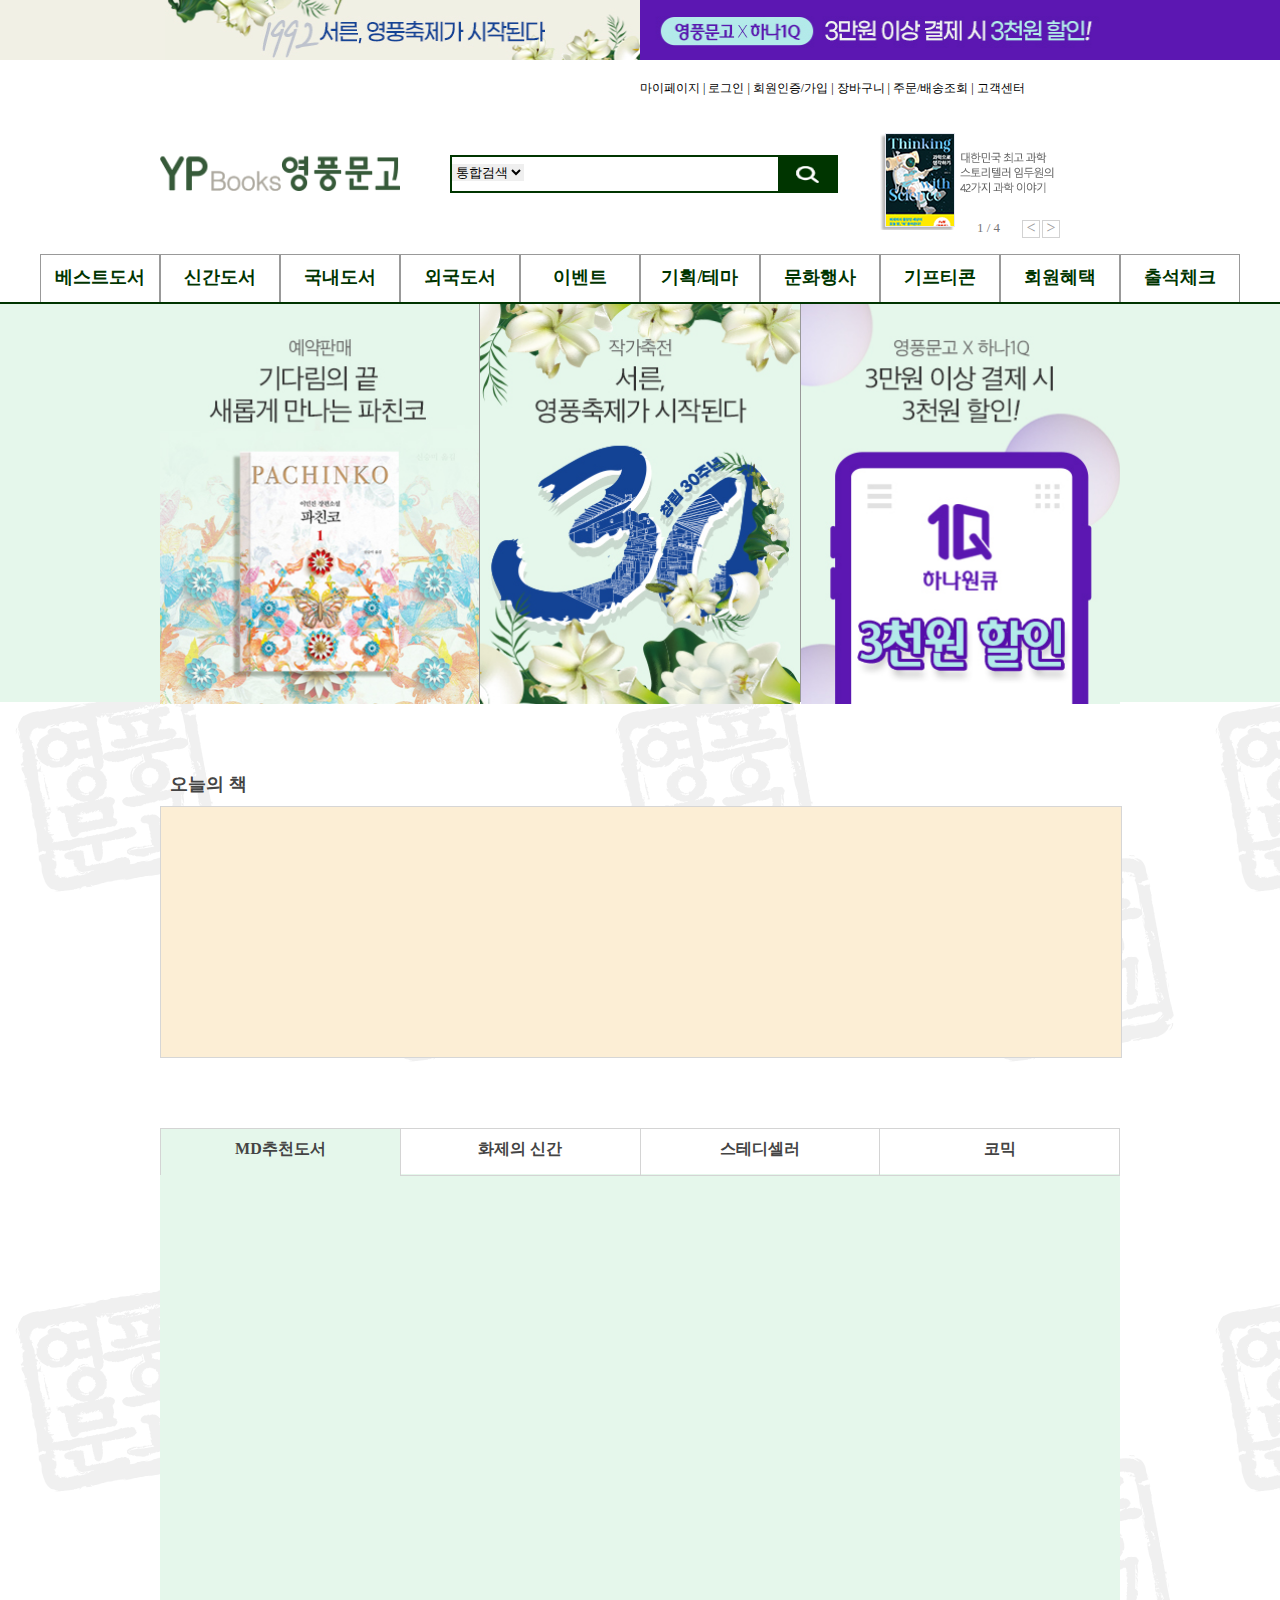
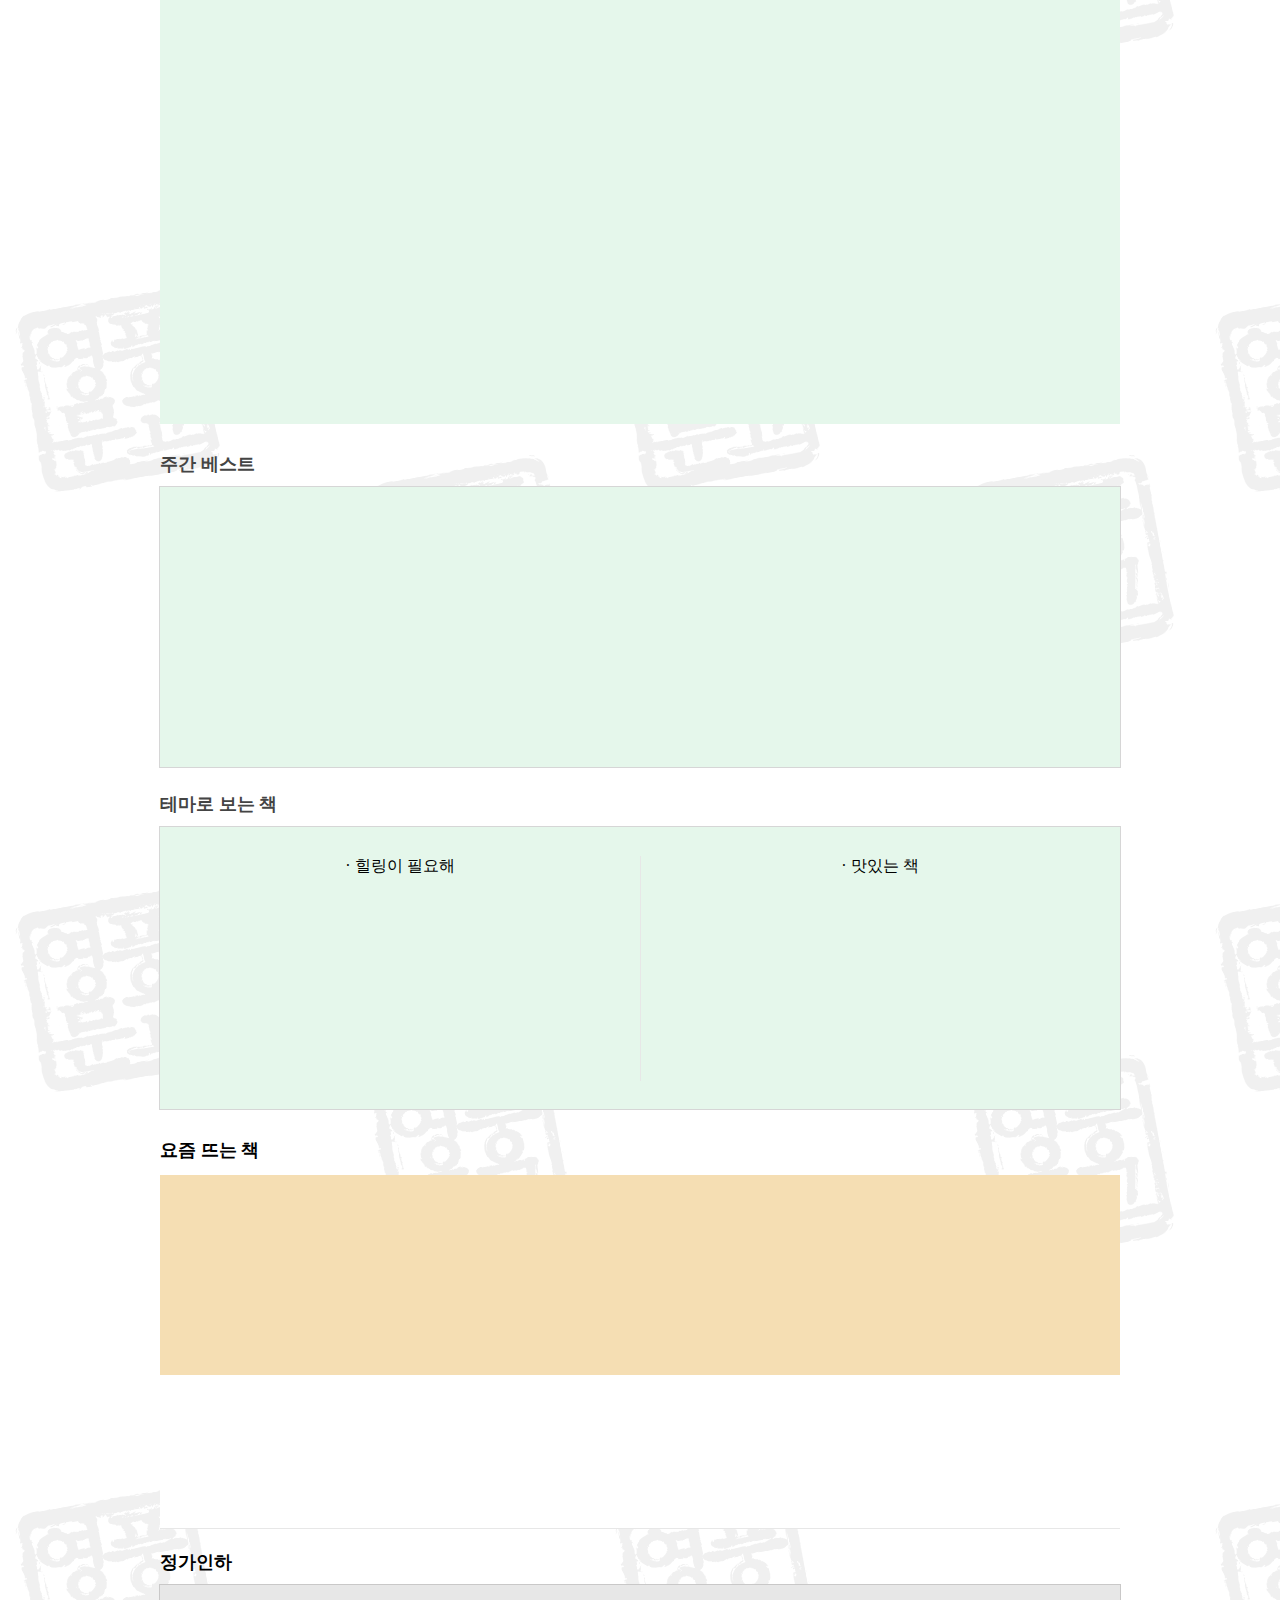
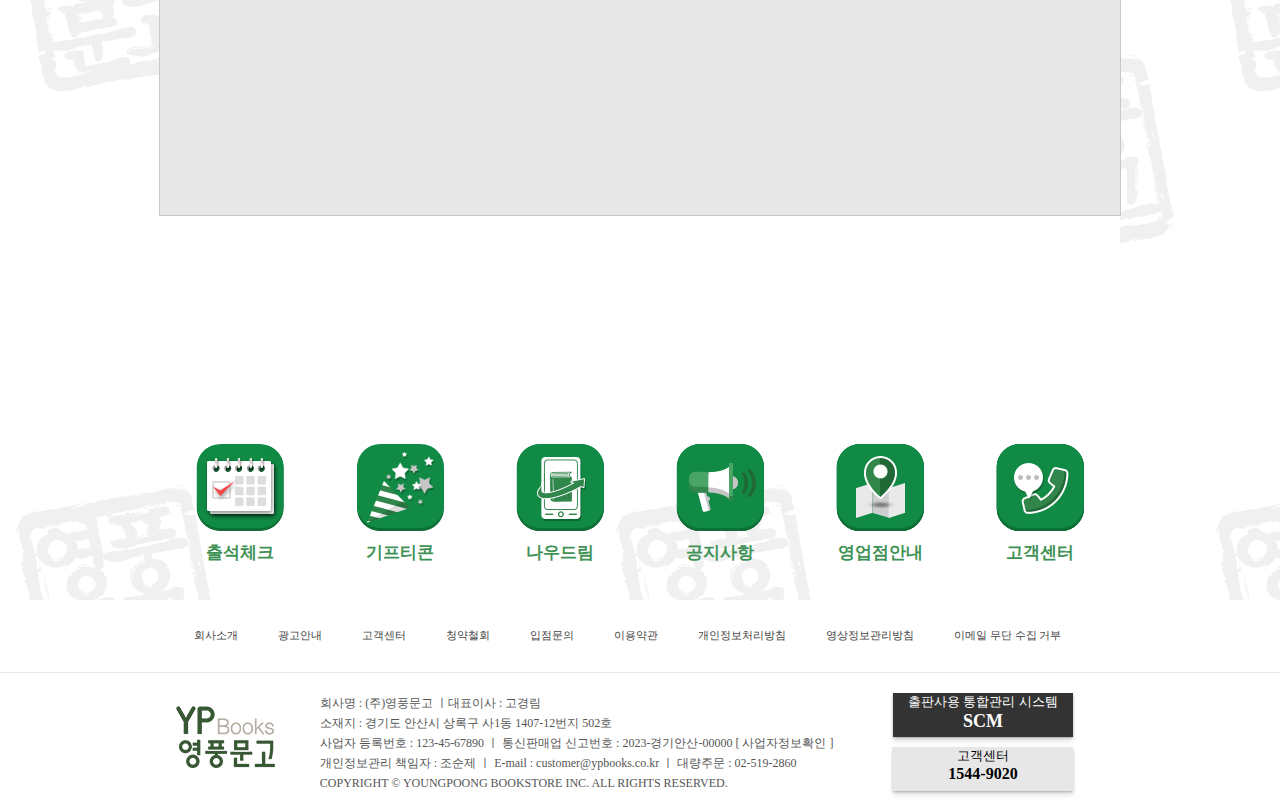
<file: index.html>
<!DOCTYPE html>
<html lang="en">
<head>
    <meta charset="UTF-8">
    <meta http-equiv="X-UA-Compatible" content="IE=edge">
    <meta name="viewport" content="width=device-width, initial-scale=1.0">
    <title>영푼문고</title>
    <script src="https://ajax.aspnetcdn.com/ajax/jQuery/jquery-3.6.0.min.js"></script>
    <link rel="stylesheet" href="css/sass.css">
    <script src="js/mainjs.js"></script>
    <script src="js/public.js"></script>
</head>
<body>
    <div id="bgWrap"></div>
    <div id="headertop">
        <div>
            <img src="img/main/topb_l_220716.jpg" alt="">
        </div>
        <div>
            <img src="img/main/topb_l_hana1q.jpg" alt="">
        </div>
    </div>
    <header>

        <div id="headermain">
            <div class="headerMenu">
                <ul>
                    <li><a href="sub1.html">마이페이지&nbsp;</a> </li>
                    <li><a href="sub1.html">|&nbsp;로그인&nbsp;</a> </li>
                    <li><a href="sub1.html">|&nbsp;회원인증/가입&nbsp;</a> </li>
                    <li><a href="sub1.html">|&nbsp;장바구니&nbsp;</a> </li>
                    <li><a href="sub1.html">|&nbsp;주문/배송조회&nbsp;</a> </li>
                    <li><a href="sub1.html">|&nbsp;고객센터</a> </li>
                </ul>
            </div>
            <div class="header1">
                <div class="header1_1">
                    <div><img src="img/main/yp_logo.png" alt=""></div>
                    <div>
                        <div class="serch">
                            <select name="ser" id="selcet">
                                <option value="통합검색">통합검색</option>
                                <option value="통합검색">국내도서</option>
                                <option value="통합검색">서양도서</option>
                                <option value="통합검색">일본도서</option>
                                <option value="통합검색">E-Book</option>
                                <option value="통합검색">독자서평</option>
                                <option value="통합검색">도서명</option>
                                <option value="통합검색">저자명</option>
                            </select>
                                <input type="text" class="mainserch">
                                <div class="btnserch">
                                    <img src="img/main/top_search.gif" alt="">
                                </div>
                        </div>
                    </div>
                    <div class="headerSmallimg">
                        <div class="small1"><img src="img/main/top_small_70.png" alt=""></div>
                        <div class="small2"><img src="img/main/top_small_71.png" alt=""></div>
                        <div class="small3"><img src="img/main/top_small_72.png" alt=""></div>
                        <div class="small4"><img src="img/main/top_small_74.png" alt=""></div>
                        <div class="imgNumber">
                            <span id="imgNumberSelct">1</span>
                            <span>/</span>
                            <span>4</span>
                        </div>
                        <div class="prev1">&lt;</div>
                        <div class="next1">&gt;</div>
                    </div>
                </div>

            </div>
        </div>
        <div id="headerMenu2">
            <ul>
                <li><a href="sub1.html">베스트도서</a></li>
                <li><a href="sub1.html">신간도서</a></li>
                <li><a href="sub1.html">국내도서</a></li>
                <li><a href="sub1.html">외국도서</a></li>
                <li><a href="sub1.html">이벤트</a></li>
                <li><a href="sub1.html">기획/테마</a></li>
                <li><a href="sub1.html">문화행사</a></li>
                <li><a href="sub1.html">기프티콘</a></li>
                <li><a href="sub1.html">회원혜택</a></li>
                <li><a href="sub1.html">출석체크</a></li>
            </ul>
        </div>
    </header>

    <div id="container1Wrap">
        <div class="container1">
            <div>
                <img src="img/main/main0716_book.jpg" alt="">
                <div class="btnPrev">
                    <img src="img/main/prev-btn.png" alt="">
                </div>
            </div>
            <div><img src="img/main/main0701_30th.jpg" alt=""></div>
            <div>
                <img src="img/main/main0531_hana1q.jpg" alt="">
                <div class="btnNext">
                    <img src="img/main/next-btn.png" alt="">
                </div>
            </div>
        </div>


    </div>

    <div id="container2Wrap" >
        <div class="container2">
            <div>
                <p>오늘의 책</p>
            </div>
            <div class="container2box">
                <div class="box1"></div>
                <div class="box2"></div>
                <div class="btnPrev2">
                    <img src="img/main/prev-btn.png" alt="">
                </div>
                <div class="btnNext2">
                    <img src="img/main/next-btn.png" alt="">
                </div>
            </div>

            <div class="container2_1">
                <div >
                    <ul class="menu2">
                        <li class="menu2li0">MD추천도서</li>
                        <li class="menu2li1">화제의 신간</li>
                        <li class="menu2li2">스테디셀러</li>
                        <li class="menu2li3">코믹</li>
                    </ul>
                </div>
                <div class="container2_0wrap">
                    <div class="container2_1flex1">
                        
                            <div class="2boxwrap" onclick="location.href='sub1.html'">
                                <div class="2box">

                                </div>
                                <div class="2box_1">

                                </div>
                            </div>
                            <div class="2boxwrap" onclick="location.href='sub1.html'">
                                <div class="2box">
                                    
                                </div>
                                <div class="2box_1">

                                </div>
                            </div>
                            <div class="2boxwrap" onclick="location.href='sub1.html'">
                                <div class="2box">
                                    
                                </div>
                                <div class="2box_1">

                                </div>
                            </div>
                            <div class="2boxwrap" onclick="location.href='sub1.html'">
                                <div class="2box">
                                    
                                </div>
                                <div class="2box_1">

                                </div>
                            </div>
                    </div>

                    <div class="container2_1flex2">
                        <div class="2boxwrap" onclick="location.href='sub1.html'">
                            <div class="2box">
                                
                            </div>
                            <div class="2box_1">

                            </div>
                        </div>
                        <div class="2boxwrap" onclick="location.href='sub1.html'">
                            <div class="2box">
                                
                            </div>
                            <div class="2box_1">

                            </div>
                        </div>
                        <div class="2boxwrap" onclick="location.href='sub1.html'">
                            <div class="2box">
                                
                            </div>
                            <div class="2box_1">

                            </div>
                        </div>
                        <div class="2boxwrap" onclick="location.href='sub1.html'">
                            <div class="2box">
                                
                            </div>
                            <div class="2box_1">

                            </div>
                        </div>
                    </div>

                </div>
                <div class="container2_1wrap">
                    <div class="container2_2flex1">
                        
                            <div class="3boxwrap" onclick="location.href='sub1.html'">
                                <div class="3box">

                                </div>
                            </div>
                            <div class="3boxwrap" onclick="location.href='sub1.html'">
                                <div class="3box">

                                </div>
                            </div>
                            <div class="3boxwrap" onclick="location.href='sub1.html'">
                                <div class="3box">

                                </div>
                            </div>
                            <div class="3boxwrap" onclick="location.href='sub1.html'">
                                <div class="3box">

                                </div>
                            </div>
                    </div>

                    <div class="container2_2flex2">
                        <div class="3boxwrap">
                            <div class="3box">

                            </div>
                        </div>
                        <div class="3boxwrap">
                            <div class="3box">

                            </div>
                        </div>
                        <div class="3boxwrap">
                            <div class="3box">

                            </div>

                        </div>
                        <div class="3boxwrap">
                            <div class="3box">

                            </div>

                        </div>
                    </div>

                </div>
                <div class="container2_2wrap">
                    <div class="container2_3flex1">
                        
                            <div class="4boxwrap">
                                <div class="4box">

                                </div>
                            </div>
                            <div class="4boxwrap">
                                <div class="4box">

                                </div>
                            </div>
                            <div class="4boxwrap">
                                <div class="4box">

                                </div>
                            </div>
                            <div class="4boxwrap">
                                <div class="4box">

                                </div>
                            </div>
                    </div>

                    <div class="container2_3flex2">
                        <div class="4boxwrap">
                            <div class="4box">

                            </div>
                        </div>
                        <div class="4boxwrap">
                            <div class="4box">

                            </div>
                        </div>
                        <div class="4boxwrap">
                            <div class="4box">

                            </div>
                        </div>
                        <div class="4boxwrap">
                            <div class="4box">

                            </div>
                        </div>
                    </div>

                </div>
                <div class="container2_3wrap">
                    <div class="container2_4flex1">
                        
                            <div class="5boxwrap">
                                <div class="5box">

                                </div>
                            </div>
                            <div class="5boxwrap">
                                <div class="5box">

                                </div>
                            </div>
                            <div class="5boxwrap">
                                <div class="5box">

                                </div>
                            </div>
                            <div class="5boxwrap">
                                <div class="5box">

                                </div>
                            </div>
                    </div>

                    <div class="container2_4flex2">
                        <div class="5boxwrap">
                            <div class="5box">

                            </div>
                        </div>
                        <div class="5boxwrap">
                            <div class="5box">

                            </div>
                        </div>
                        <div class="5boxwrap">
                            <div class="5box">

                            </div>
                        </div>
                        <div class="5boxwrap">
                            <div class="5box">

                            </div>
                        </div>
                    </div>

                </div>
            </div>


        </div>

    </div>
    <div id="container3wrap">
        <div class="container3tit">
            <p>주간 베스트</p>
        </div>
        <div class="container3">
            <div class="6boxwrap">
                <div class="6box">

                </div>
            </div>
            <div class="6boxwrap">
                <div class="6box">

                </div>
            </div>
            <div class="6boxwrap">
                <div class="6box">

                </div>
            </div>
            <div class="6boxwrap">
                <div class="6box">

                </div>
            </div>
            <div class="6boxwrap">
                <div class="6box">

                </div>
            </div>

        </div>

    </div>
    <div class="container4tit">
        <p>테마로 보는 책</p>
    </div>
    <div id="container4wrap">

        <div class="container4">
            <div class="container4flex">
                <div>
                    <div class="container4flexboxWrap">
                        <p><a href=""> · 힐링이 필요해</a></p>
                        <div>
                            <div class="7box"></div>
                            <div class="7box"></div>
                            <div class="7box"></div>
                        </div>

                    </div>
                </div>
            </div>
            <div class="container4flex">
                <div>
                    <div class="container4flexboxWrap">
                        <p><a href=""> · 맛있는 책</a></p>
                        <div>
                            <div class="8box"></div>
                            <div class="8box"></div>
                            <div class="8box"></div>
                        </div>
                    </div>
                </div>
            </div>

            
        </div>
    </div>
    <div class="container5tit">
        <p>요즘 뜨는 책</p>
    </div>
    <div id="container5wrap">
        <div class="contanier5_1">
            <div class="contanier5_1flex1">
                <div class="9box"></div>
                <div class="btnPrev3">
                    <img src="img/main/prev-btn.png" alt="">
                </div>
            </div>
            <div class="contanier5_1flex2">
                <div class="10box"></div>
                <div class="btnNext3">
                    <img src="img/main/next-btn.png" alt="">
                </div>
            </div>
        </div>
        <div class="contanier5_2">
            <div class="contanier5_2flex1">
                <div class="11box">

                </div>
                <div class="12box">

                </div>
            </div>
            <div class="contanier5_2flex2">
        
                    <div class="11box">

                    </div>
                    <div class="12box">
    
                    </div>

            </div>
            <div class="contanier5_2flex3">
                <div class="11box">

                </div>
                <div class="12box">

                </div>
            </div>
        </div>
    </div>

    <div class="container6tit">
        <div>
            <p>정가인하</p>
        </div>
    </div>
    <div id="container6wrap">
        <div class="container6">
            <div class="box13">

            </div>
            <div class="box14">

            </div>
        </div>
        <div class="container6_1">
            <div class="box15wrap">
                <div class="box15"></div>
                <div class="box15_1"></div>
            </div>
            <div class="box15wrap">
                <div class="box15"></div>
                <div class="box15_1"></div>
            </div>
            <div class="box15wrap">
                <div class="box15"></div>
                <div class="box15_1"></div>
            </div>
        </div>
    </div>

    <div id="container7wrap">
        <div class="container7">
            <div class="container7box1">
                <div>
                    <img src="img/main/quick01.png" alt="">
                </div>
                <div>
                    <p>출석체크</p>
                </div>
            </div>
            <div class="container7box2">
                <div>
                    <img src="img/main/quick02.png" alt="">
                </div>
                <div>
                    <p>기프티콘</p>
                </div>
            </div>
            <div class="container7box3">
                <div>
                    <img src="img/main/quick03.png" alt="">
                </div>
                <div>
                    <p>나우드림</p>
                </div>
            </div>
            <div class="container7box4">
                <div>
                    <img src="img/main/quick04.png" alt="">
                </div>
                <div>
                    <p>공지사항</p>
                </div>
            </div>
            <div class="container7box5">
                <div>
                    <img src="img/main/quick05.png" alt="">
                </div>
                <div>
                    <p>영업점안내</p>
                </div>
            </div>
            <div class="container7box6">
                <div>
                    <img src="img/main/quick06.png" alt="">
                </div>
                <div>
                    <p>고객센터</p>
                </div>
            </div>
        </div>
        
    </div>

    <div id="footerMenuWrap">
        <div class="footerMenu">
            <ul>
                <li><a href="#">회사소개</a></li>
                <li><a href="#">광고안내</a></li>
                <li><a href="#">고객센터</a></li>
                <li><a href="#">청약철회</a></li>
                <li><a href="#">입점문의</a></li>
                <li><a href="#">이용약관</a></li>
                <li><a href="#">개인정보처리방침</a></li>
                <li><a href="#">영상정보관리방침</a></li>
                <li><a href="#">이메일 무단 수집 거부</a></li>
            </ul>
        </div>
    </div>

    <footer>
        <div class="footerbox">
            <div>
                <img src="img/main/ypbooks_logo_green.png" alt="">
            </div>
            <div>
                <p>회사명 : (주)영풍문고 ㅣ대표이사 : 고경림 <br>
                    소재지 : 경기도 안산시 상록구 사1동 1407-12번지 502호 <br>
                    사업자 등록번호 : 123-45-67890 ㅣ 통신판매업 신고번호 : 2023-경기안산-00000 [ 사업자정보확인 ] <br>
                    개인정보관리 책임자 : 조순제 ㅣ E-mail : customer@ypbooks.co.kr ㅣ 대량주문 : 02-519-2860 <br>
                    COPYRIGHT © YOUNGPOONG BOOKSTORE INC. ALL RIGHTS RESERVED.
                </p>
            </div>
            <div>
                <div>
                    <p>출판사용 통합관리 시스템</p>
                    <span><strong>SCM</strong> </span>
                </div>
                <div>
                    <p>고객센터</p>
                    <span><strong>1544-9020</strong> </span>
                </div>
            </div>

        </div>
    </footer>
    <a id="btnTop" href="#">
        <img src="img/main/wrapTop.png" alt="">
    </a>
    
    

    <script>

imgnumber = 1
setInterval(function(){
    imgnumber = imgnumber+1
    if(imgnumber>=5){
        imgnumber= 1
    }else{

    }
    $("small1").fadeOut()
    let imgnumberText = document.getElementsByClassName("imgNumberSelct");
    
    
    for(i=1; i<5;i++){
        let smallimgNumber = document.getElementsByClassName("small"+imgnumber );
        let smallimgNone = document.getElementsByClassName("small"+i);
        
        if(i==imgnumber){
            $(smallimgNumber).css("display","block");
        }else{
            $(smallimgNone).css("display","none");
        }
    }
    document.getElementById("imgNumberSelct").innerHTML = imgnumber;
    
},3000)

                       
$(".next1").click(function(){
    imgnumber= imgnumber+1;
        if(imgnumber>=5){
            imgnumber = 1;
        }

        
        for(i=1; i<5;i++){
        let smallimgNumber = document.getElementsByClassName("small"+imgnumber );
        let smallimgNone = document.getElementsByClassName("small"+i);
        
        if(i==imgnumber){
            $(smallimgNumber).css("display","block");
        }else{
            $(smallimgNone).css("display","none");
        }
    }
    console.log(imgnumber)
    document.getElementById("imgNumberSelct").innerHTML = imgnumber;
    
    
});

$(".prev1").click(function(){
    imgnumber= imgnumber-1;
        if(imgnumber==0){
            imgnumber = 4;
        }
        
        for(i=1; i<5;i++){
        let smallimgNumber = document.getElementsByClassName("small"+imgnumber );
        let smallimgNone = document.getElementsByClassName("small"+i);
        
        if(i==imgnumber){
            $(smallimgNumber).css("display","block");
        }else{
            $(smallimgNone).css("display","none");
        }
    }
    console.log(imgnumber)
    document.getElementById("imgNumberSelct").innerHTML = imgnumber; 
});
       






                
                

        
    </script>

</body>
</html>
</file>
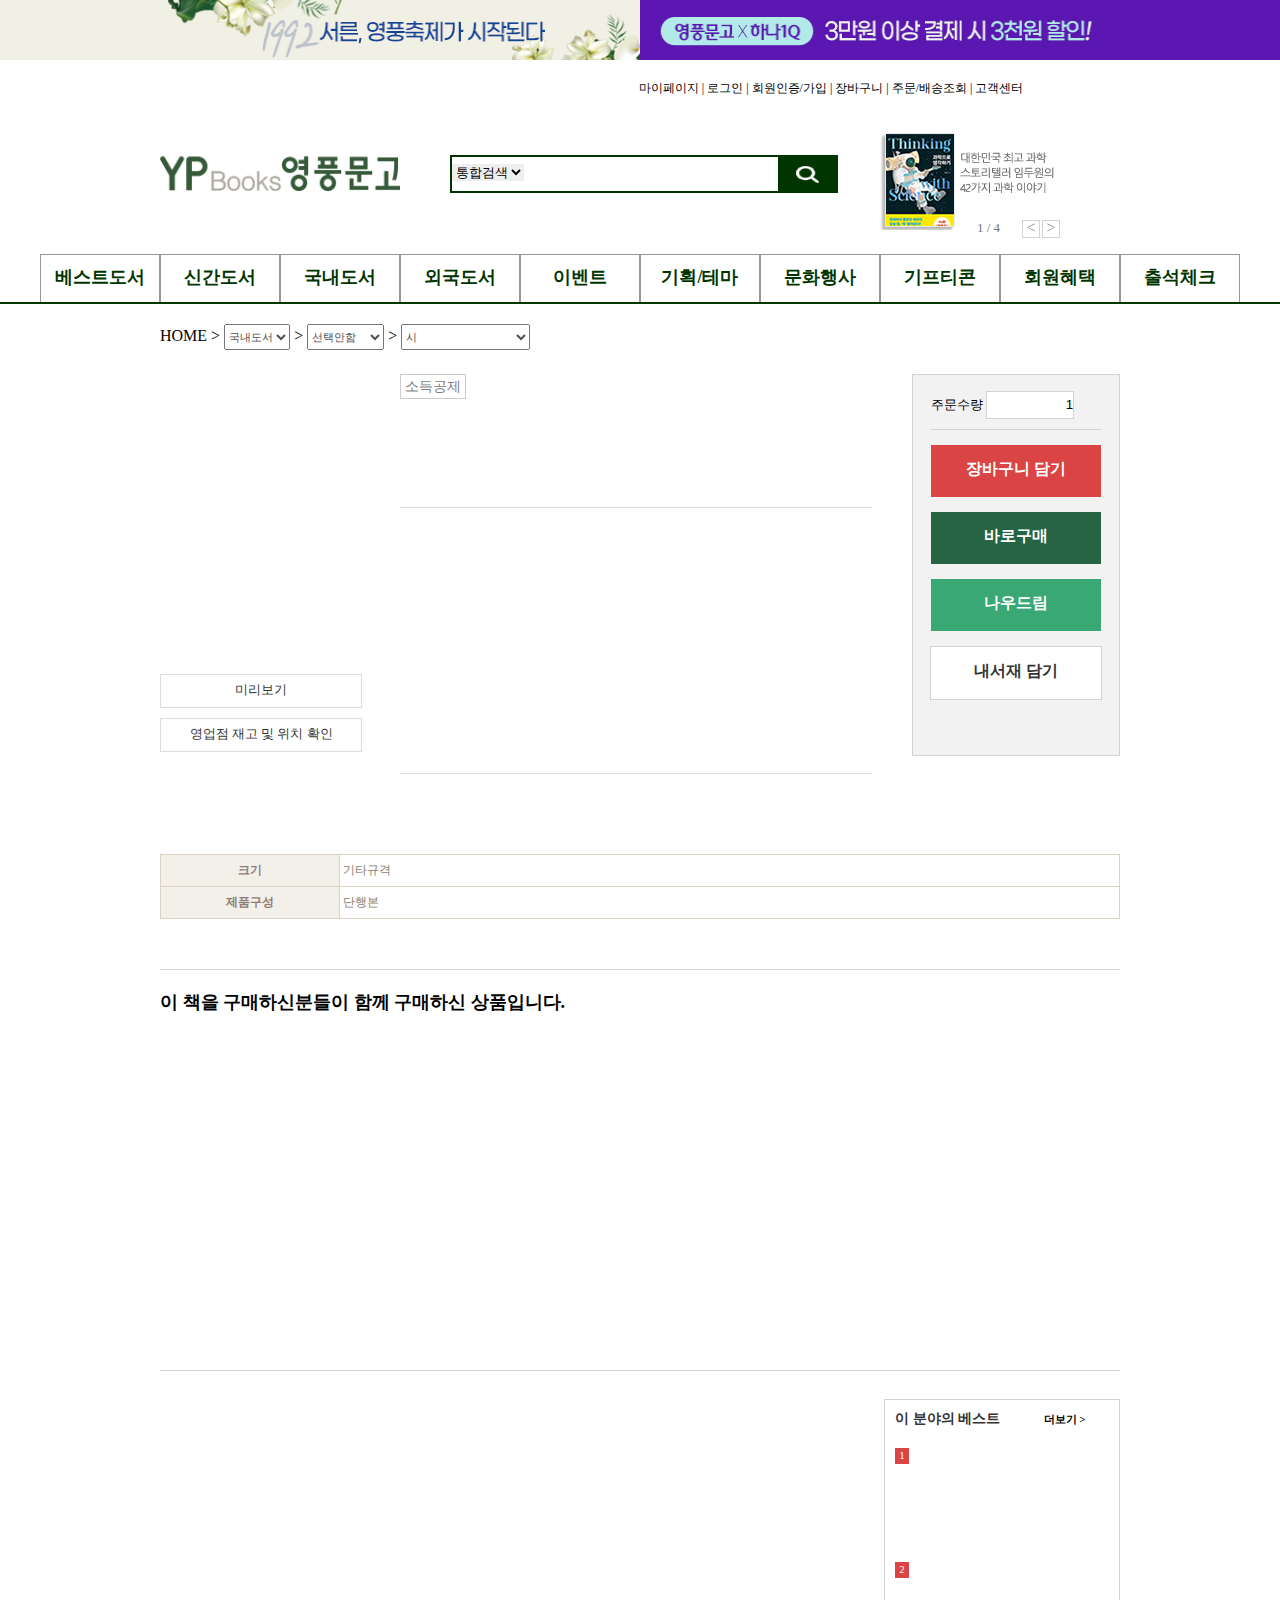
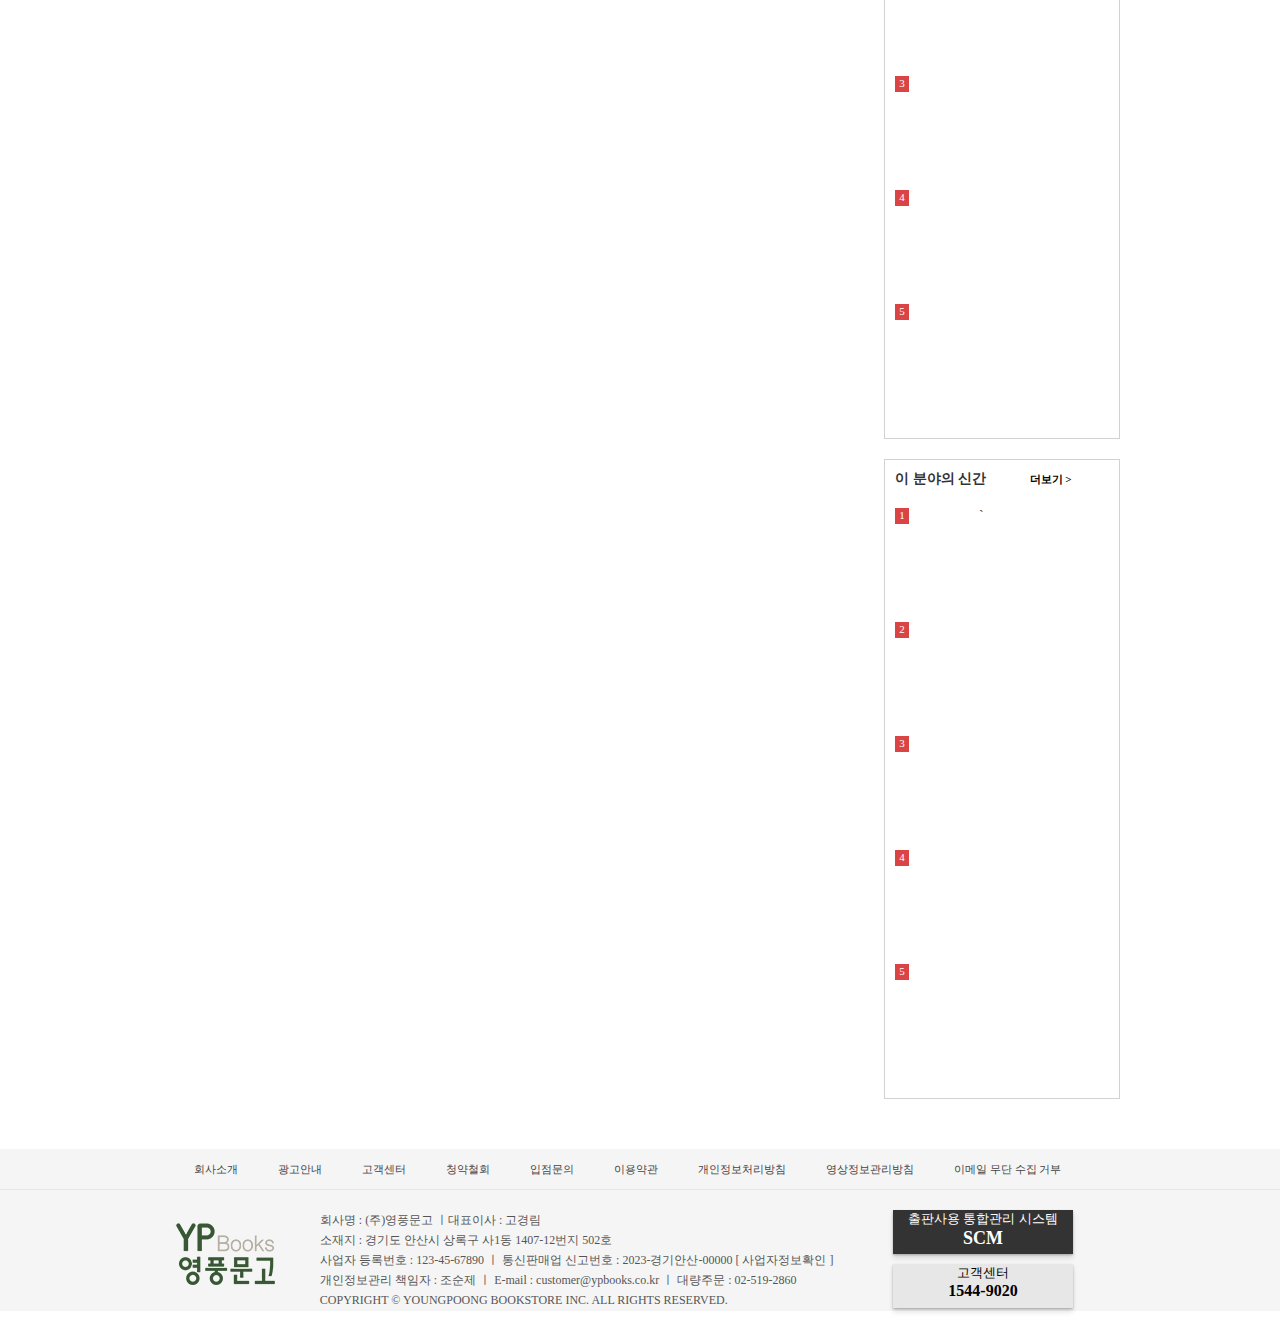
<file: sub1.html>
<!DOCTYPE html>
<html lang="en">
<head>
    <meta charset="UTF-8">
    <meta http-equiv="X-UA-Compatible" content="IE=edge">
    <meta name="viewport" content="width=device-width, initial-scale=1.0">
    <title>영푼문고</title>
    <script src="https://ajax.aspnetcdn.com/ajax/jQuery/jquery-3.6.0.min.js"></script>
    <link rel="stylesheet" href="css/sub1sass.css">
    <script src="js/public.js"></script>
    <script src="js/sub1.js"></script>
</head>
<body>
    <div id="headertop">
        <div>
            <img src="img/main/topb_l_220716.jpg" alt="">
        </div>
        <div>
            <img src="img/main/topb_l_hana1q.jpg" alt="">
        </div>
    </div>
    <header>

        <div id="headermain">
            <div class="headerMenu">
                <ul>
                    <li><a href="">마이페이지&nbsp;</a> </li>
                    <li><a href="">|&nbsp;로그인&nbsp;</a> </li>
                    <li><a href="">|&nbsp;회원인증/가입&nbsp;</a> </li>
                    <li><a href="">|&nbsp;장바구니&nbsp;</a> </li>
                    <li><a href="">|&nbsp;주문/배송조회&nbsp;</a> </li>
                    <li><a href="">|&nbsp;고객센터</a> </li>
                </ul>
            </div>
            <div class="header1">
                <div class="header1_1">
                    <div><img src="img/main/yp_logo.png" alt=""></div>
                    <div>
                        <div class="serch">
                            <select name="ser" id="selcet">
                                <option value="통합검색">통합검색</option>
                                <option value="통합검색">국내도서</option>
                                <option value="통합검색">서양도서</option>
                                <option value="통합검색">일본도서</option>
                                <option value="통합검색">E-Book</option>
                                <option value="통합검색">독자서평</option>
                                <option value="통합검색">도서명</option>
                                <option value="통합검색">저자명</option>
                            </select>
                                <input type="text" class="mainserch">
                                <div class="btnserch">
                                    <img src="img/main/top_search.gif" alt="">
                                </div>
                        </div>
                    </div>
                    <div class="headerSmallimg">
                        <div class="small1"><img src="img/main/top_small_70.png" alt=""></div>
                        <div class="small2"><img src="img/main/top_small_71.png" alt=""></div>
                        <div class="small3"><img src="img/main/top_small_72.png" alt=""></div>
                        <div class="small4"><img src="img/main/top_small_74.png" alt=""></div>
                        <div class="imgNumber">
                            <span id="imgNumberSelct">1</span>
                            <span>/</span>
                            <span>4</span>
                        </div>
                        <div class="prev1">&lt;</div>
                        <div class="next1">&gt;</div>
                    </div>
                </div>

            </div>
        </div>
        <div id="headerMenu2">
            <ul>
                <li><a href="index.html">베스트도서</a></li>
                <li><a href="index.html">신간도서</a></li>
                <li><a href="index.html">국내도서</a></li>
                <li><a href="index.html">외국도서</a></li>
                <li><a href="index.html">이벤트</a></li>
                <li><a href="index.html">기획/테마</a></li>
                <li><a href="index.html">문화행사</a></li>
                <li><a href="index.html">기프티콘</a></li>
                <li><a href="index.html">회원혜택</a></li>
                <li><a href="index.html">출석체크</a></li>
            </ul>
        </div>
    </header>
    <div id="container1Wrap">
        <div class="fieldSelect">
            <span>
                <a href="#">HOME  &gt; </a>
            </span>
            <span>
                <select name="type" id="type">
                    <option value="1" selected>국내도서</option>
                    <option value="2">서양도서</option>
                    <option value="3">일본도서</option>
                    <option value="4">E-Book</option>
                </select>
            </span>
            <span>
                <span> &gt; </span>
                <select name="" id="kind">
                    <option value="">선택안함</option>
                    <option value="">사전</option>
                    <option value="">문학</option>
                    <option value="">학습</option>
                    <option value="">아동</option>
                    <option value="">취미/실용</option>
                    <option value="">예체능</option>
                    <option value="">종교</option>
                    <option value="">잡지</option>
                    <option value="">정치.법률</option>
                    <option value="">경제.경영</option>
                    <option value="">인문</option>
                    <option value="">외국어</option>
                    <option value="">정부간행물</option>
                    <option value="">컴퓨터</option>
                    <option value="">공학</option>
                    <option value="">자연</option>
                    <option value="">의학</option>
                    <option value="">수험서</option>
                </select>
            </span>
            <span>
                <span> &gt; </span>
                <select name="" id="kind2">
                    <option value="">시</option>
                    <option value="">국내소설</option>
                    <option value="">외국소설</option>
                    <option value="">대하 / 역사 / 무협소설</option>
                    <option value="">추리소설</option>
                    <option value="">수필</option>
                    <option value="">넌픽션 / 유머</option>
                    <option value="">청소년</option>
                    <option value="">문고 / 전집</option>
                    <option value="">만화</option>
                </select>
            </span>
            
        </div>
        <div class="container1">
            <div class="container1Flex1">
                <div class="container1Flex1Box1"></div>
                <div><a href="">미리보기</a></div>
                <div><a href="">영업점 재고 및 위치 확인</a></div>
            </div>
            <div class="container1Flex2">
                <div>
                    <div>
                        <p>소득공제</p>
                    </div>
                    <div class="container1Flex2Box1">

                    </div>
                </div>
                <div>
                    <div class="container1Flex2Box2">

                    </div>
                </div>
                
            </div>
            <div class="container1Flex3">
                <div class="container1Flex3Box1">
                    <p>주문수량 <input class="orderCount" type="text" maxlength="3" value="1"></p>
                </div>
                <div class="container1Flex3Box2">
                    <div><a href="">장바구니 담기</a></div>
                    <div><a href="">바로구매</a></div>
                    <div><a href="">나우드림</a></div>
                    <div><a href="">내서재 담기</a></div>
                </div>
            </div>
        </div>

    </div>
    <table class="inforWrap">
        <tr>
            <th>크기</th>
            <td>기타규격</td>
        </tr>
        <tr>
            <th>제품구성</th>
            <td> 단행본</td>
        </tr>
   </table>

   <div id="container2Wrap">
        <div class="container2">
            <div>
                <p>이 책을 구매하신분들이 함께 구매하신 상품입니다.</p>
            </div>
            <div class="container2boxWrap">
                <div class="con2Box"></div>
                <div class="con2Box"></div>
                <div class="con2Box"></div>
                <div class="con2Box"></div>
                <div class="con2Box"></div>
            </div>

        </div>
   </div>

   <div id="container3Wrap">
        <div class="container3">
            <div class="container3Flex1">
   

            </div>
            
            <div class="container3Flex2">
                
                
                <div class="container3Flex2_1">
                    <div>
                        <span>이 분야의 베스트</span> <span><a href="">더보기 &gt;</a></span>
                    </div>
                    <div class="con3BoxWrap">
                        <div class="con3Box1">
                            <div class="Ranking1">
                                <span>1</span>
                            </div>
                        </div>
                        <div class="con3Box2">
    
                        </div>
                    </div>
                    <div class="con3BoxWrap">
                        <div class="con3Box1">
                            <div class="Ranking1">
                                <span>2</span>
                            </div>
                        </div>
                        <div class="con3Box2">
    
                        </div>
                    </div>
                    <div class="con3BoxWrap">
                        <div class="con3Box1">
                            <div class="Ranking1">
                                <span>3</span>
                            </div>
                        </div>
                        <div class="con3Box2">
    
                        </div>
                    </div>
                    <div class="con3BoxWrap">
                        <div class="con3Box1">
                            <div class="Ranking1">
                                <span>4</span>
                            </div>
                        </div>
                        <div class="con3Box2">
    
                        </div>
                    </div>
                    <div class="con3BoxWrap">
                        <div class="con3Box1">
                            <div class="Ranking1">
                                <span>5</span>
                            </div>
                        </div>
                        <div class="con3Box2">
    
                        </div>
                    </div>
                </div>
                <div class="container3Flex2_2">
                    <div>
                        <span>이 분야의 신간</span> <span><a href="">더보기 &gt;</a></span>
                    </div>
                    <div class="con3BoxWrap">
                        <div class="con3Box3">
                            <div class="Ranking2">
                                <span>1</span>
                            </div>
                        </div>
                        <div class="con3Box4">
    `   
                        </div>
                    </div>
                    <div class="con3BoxWrap">
                        <div class="con3Box3">
                            <div class="Ranking2">
                                <span>2</span>
                            </div>
                        </div>
                        <div class="con3Box4">
    
                        </div>
                    </div>
                    <div class="con3BoxWrap">
                        <div class="con3Box3">
                            <div class="Ranking2">
                                <span>3</span>
                            </div>
                        </div>
                        <div class="con3Box4">
    
                        </div>
                    </div>
                    <div class="con3BoxWrap">
                        <div class="con3Box3">
                            <div class="Ranking2">
                                <span>4</span>
                            </div>
                        </div>
                        <div class="con3Box4">
    
                        </div>
                    </div>
                    <div class="con3BoxWrap">
                        <div class="con3Box3">
                            <div class="Ranking2">
                                <span>5</span>
                            </div>
                        </div>
                        <div class="con3Box4">
    
                        </div>
                    </div>
                </div>
                
 
            </div>
        </div>
        
   </div>




   <div id="footerMenuWrap">
    <div class="footerMenu">
        <ul>
            <li><a href="#">회사소개</a></li>
            <li><a href="#">광고안내</a></li>
            <li><a href="#">고객센터</a></li>
            <li><a href="#">청약철회</a></li>
            <li><a href="#">입점문의</a></li>
            <li><a href="#">이용약관</a></li>
            <li><a href="#">개인정보처리방침</a></li>
            <li><a href="#">영상정보관리방침</a></li>
            <li><a href="#">이메일 무단 수집 거부</a></li>
        </ul>
    </div>
</div>
   <footer>
    <div class="footerbox">
        <div>
            <img src="img/main/ypbooks_logo_green.png" alt="">
        </div>
        <div>
            <p>회사명 : (주)영풍문고 ㅣ대표이사 : 고경림 <br>
                소재지 : 경기도 안산시 상록구 사1동 1407-12번지 502호 <br>
                사업자 등록번호 : 123-45-67890 ㅣ 통신판매업 신고번호 : 2023-경기안산-00000 [ 사업자정보확인 ] <br>
                개인정보관리 책임자 : 조순제 ㅣ E-mail : customer@ypbooks.co.kr ㅣ 대량주문 : 02-519-2860 <br>
                COPYRIGHT © YOUNGPOONG BOOKSTORE INC. ALL RIGHTS RESERVED.
            </p>
        </div>
        <div>
            <div>
                <p>출판사용 통합관리 시스템</p>
                <span><strong>SCM</strong> </span>
            </div>
            <div>
                <p>고객센터</p>
                <span><strong>1544-9020</strong> </span>
            </div>
        </div>

    </div>
    <a id="btnTop" href="#">
        <img src="img/main/wrapTop.png" alt="">
    </a>

</footer>

   
    <script>
        imgnumber = 1
        setInterval(function(){
            imgnumber = imgnumber+1
            if(imgnumber>=5){
                imgnumber= 1
            }else{

            }
            $("small1").fadeOut()
            let imgnumberText = document.getElementsByClassName("imgNumberSelct");
            
            
            for(i=1; i<5;i++){
                let smallimgNumber = document.getElementsByClassName("small"+imgnumber );
                let smallimgNone = document.getElementsByClassName("small"+i);
                
                if(i==imgnumber){
                    $(smallimgNumber).css("display","block");
                }else{
                    $(smallimgNone).css("display","none");
                }
            }
            document.getElementById("imgNumberSelct").innerHTML = imgnumber;
            
        },3000)

                            
        $(".next1").click(function(){
            imgnumber= imgnumber+1;
                if(imgnumber>=5){
                    imgnumber = 1;
                }

                
                for(i=1; i<5;i++){
                let smallimgNumber = document.getElementsByClassName("small"+imgnumber );
                let smallimgNone = document.getElementsByClassName("small"+i);
                
                if(i==imgnumber){
                    $(smallimgNumber).css("display","block");
                }else{
                    $(smallimgNone).css("display","none");
                }
            }
            console.log(imgnumber)
            document.getElementById("imgNumberSelct").innerHTML = imgnumber;
            
            
        });

        $(".prev1").click(function(){
            imgnumber= imgnumber-1;
                if(imgnumber==0){
                    imgnumber = 4;
                }
                
                for(i=1; i<5;i++){
                let smallimgNumber = document.getElementsByClassName("small"+imgnumber );
                let smallimgNone = document.getElementsByClassName("small"+i);
                
                if(i==imgnumber){
                    $(smallimgNumber).css("display","block");
                }else{
                    $(smallimgNone).css("display","none");
                }
            }
            console.log(imgnumber)
            document.getElementById("imgNumberSelct").innerHTML = imgnumber; 
        });


    </script>


    
</body>
</html>
</file>
<file: css/sass.css>
* {
  margin: 0;
  padding: 0;
}

ul, li, ol {
  list-style: none;
}

a {
  text-decoration: none;
  color: black;
}

img {
  width: 100%;
}

#bgWrap {
  background-image: url(../img/main/bg02.png);
  height: 3800px;
  width: 100%;
  margin: 0 auto;
  position: absolute;
  z-index: -1;
  opacity: 0.4;
}

header {
  width: 100%;
  height: 242px;
  background-color: white;
}

#headertop {
  height: 60px;
  background-color: red;
  display: flex;
  flex-direction: row;
  cursor: pointer;
}
#headertop img {
  width: 475.45px;
  height: 100%;
}
#headertop > div:nth-child(1) {
  width: 50%;
  height: 100%;
  background: #f1f0e5;
}
#headertop > div:nth-child(1) > img {
  float: right;
}
#headertop > div:nth-child(2) {
  width: 50%;
  height: 100%;
  background: #5c17b2;
}

#headermain {
  width: 100%;
  height: 80%;
  background-color: white;
  margin: 0 auto;
}

.headerMenu {
  float: right;
  width: 50%;
  height: 50px;
  margin-top: 20px;
}
.headerMenu li {
  float: left;
  font-size: 12px;
}
.headerMenu li:hover {
  text-decoration: underline;
}
.headerMenu > ul {
  width: 500px;
  height: 100%;
}

.header1 {
  width: 100%;
  height: 70%;
}

.header1_1 {
  display: flex;
  flex-direction: row;
  width: 960px;
  height: 100%;
  background-color: white;
  margin: 0 auto;
}
.header1_1 > div:nth-child(1) {
  width: 240px;
}
.header1_1 > div:nth-child(1) > img {
  margin-top: 13px;
  cursor: pointer;
}
.header1_1 > div:nth-child(2) {
  width: 50%;
}
.header1_1 > div:nth-child(3) {
  width: 180px;
}

#selcet {
  outline: none;
  border: 0px;
}

.serch {
  width: 80%;
  height: 34px;
  border: 2px solid rgb(0, 53, 0);
  margin-left: 50px;
  margin-top: 25px;
}
.serch .mainserch {
  height: 90%;
  outline: none;
  border: 0px;
}
.serch .btnserch {
  height: 100%;
  width: 15%;
  background-color: rgb(0, 53, 0);
  float: right;
  cursor: pointer;
}
.serch .btnserch img {
  width: 40%;
  height: 50%;
  margin: 9px 0 0 18px;
}

.headerSmallimg {
  position: relative;
}
.headerSmallimg > div:nth-child(2) {
  display: none;
}
.headerSmallimg > div:nth-child(3) {
  display: none;
}
.headerSmallimg > div:nth-child(4) {
  display: none;
}
.headerSmallimg .prev1 {
  width: 16px;
  height: 16px;
  background-color: white;
  position: absolute;
  top: 90px;
  right: 20px;
  border: 1px solid #d2d2d2;
  text-align: center;
  line-height: 13px;
  color: #999;
  cursor: pointer;
}
.headerSmallimg .next1 {
  width: 16px;
  height: 16px;
  background-color: white;
  position: absolute;
  top: 90px;
  right: 0px;
  border: 1px solid #d2d2d2;
  text-align: center;
  line-height: 13px;
  color: #999;
  cursor: pointer;
}
.headerSmallimg .imgNumber {
  font-size: 13px;
  color: #777;
  position: absolute;
  top: 90px;
  right: 60px;
}

#headerMenu2 {
  width: 1200px;
  height: 48px;
  margin: 0 auto;
  cursor: pointer;
}
#headerMenu2 > ul {
  float: left;
  width: 100%;
  height: 100%;
}
#headerMenu2 > ul li {
  width: 98px;
  height: 50px;
  float: left;
  padding: 10px;
  font-size: 20px;
  font-weight: bold;
  background-color: white;
  border: 1px solid #999;
  text-align: center;
  transition: 0.3s ease-in-out;
}
#headerMenu2 > ul li a {
  color: rgb(0, 53, 0);
  font-size: 18px;
}
#headerMenu2 > ul li:hover {
  margin-top: -10px;
  height: 60px;
  background-color: #285a35;
  border: 1px solid #285a35;
}
#headerMenu2 > ul li:hover a {
  color: white;
}

#container1Wrap {
  width: 100%;
  height: 398px;
  background-color: #E5F7EB;
  position: relative;
  z-index: 999;
  border-top: 2px solid rgb(0, 53, 0);
}

.container1 {
  width: 960px;
  height: 100%;
  display: flex;
  flex-direction: row;
  margin: 0 auto;
  position: relative;
}
.container1 > div {
  width: 33.33%;
  height: 100%;
  background-color: white;
}
.container1 > div:nth-child(2) {
  border-left: 1px solid #999;
  border-right: 1px solid #999;
}

.btnPrev {
  width: 43px;
  height: 80px;
  display: none;
  position: absolute;
  top: 170px;
  border-radius: 0 10px 10px 0;
  transition: 0.5s;
  cursor: pointer;
}

.btnNext {
  width: 43px;
  height: 80px;
  display: none;
  position: absolute;
  top: 170px;
  right: 0px;
  border-radius: 10px 0 0 10px;
  transition: 0.5s;
  cursor: pointer;
}

#container2Wrap {
  width: 100%;
  margin-top: 70px;
}
#container2Wrap .container2 {
  width: 960px;
  height: 1200px;
  margin: 0 auto;
}
#container2Wrap .container2 > div:nth-child(1) {
  font-size: 18px;
  color: #444;
  margin: 10px;
  font-weight: bolder;
}

.container2box:hover {
  border: 1px solid #999;
}

.container2box {
  width: 960px;
  height: 250px;
  background-color: rgb(252, 238, 213);
  display: flex;
  flex-direction: row;
  border: 1px solid rgb(214, 214, 214);
  position: relative;
  cursor: pointer;
}
.container2box > div:nth-child(1) {
  width: 30%;
  height: 100%;
  background-color: rgb(252, 238, 213);
}
.container2box > div:nth-child(1) > img {
  width: 134px;
  height: 194px;
  margin-left: 50px;
  margin-top: 30px;
}
.container2box > div:nth-child(2) {
  width: 90%;
  height: 100%;
  margin-top: 30px;
}
.container2box .btnNext2 {
  width: 43px;
  height: 80px;
  position: absolute;
  display: none;
  top: 80px;
  right: 0px;
  border-radius: 10px 0 0 10px;
}
.container2box .btnPrev2 {
  width: 43px;
  height: 80px;
  position: absolute;
  display: none;
  top: 80px;
  left: 0px;
  border-radius: 0 10px 10px 0;
}

.box2 span {
  color: red;
  font-weight: bolder;
}
.box2 p {
  font-size: 13px;
}

.container2_1 {
  width: 100%;
  height: 845px;
  margin-top: 70px;
}
.container2_1 > div:nth-child(1) {
  margin: 0 auto;
  height: 46px;
  position: relative;
  width: 100%;
}
.container2_1 > div ul {
  height: 46px;
  width: 100%;
}
.container2_1 > div ul li {
  float: left;
  text-align: center;
  width: 238.75px;
  height: 46px;
  line-height: 40px;
  font-weight: bolder;
  color: #444;
  border: 1px solid rgb(212, 212, 212);
  cursor: pointer;
}
.container2_1 > div ul li:nth-child(1) {
  background-color: #E5F7EB;
  border-bottom: 0px;
  border-right: 0px;
}
.container2_1 > div ul li:nth-child(2) {
  border-right: 0px;
}
.container2_1 > div ul li:nth-child(3) {
  border-right: 0px;
}

.container2_0wrap {
  width: 100%;
  height: 850px;
  background-color: #E5F7EB;
}
.container2_0wrap span {
  font-size: 14px;
  font-weight: bold;
}

.container2_1wrap {
  width: 100%;
  height: 850px;
  background-color: #E5F7EB;
  display: none;
}
.container2_1wrap span {
  font-size: 14px;
  font-weight: bold;
}

.container2_1flex1 {
  width: 100%;
  height: 50%;
  display: flex;
  flex-direction: row;
}
.container2_1flex1 > div {
  width: 25%;
}
.container2_1flex1 > div > div:nth-child(1) {
  width: 80%;
  margin: 0 auto;
  height: 70%;
  text-align: center;
  cursor: pointer;
}
.container2_1flex1 > div > div:nth-child(1) > h5 {
  margin-top: 10px;
}
.container2_1flex1 > div > div:nth-child(1) > img {
  margin-top: 30px;
  width: 162px;
  height: 230px;
  box-shadow: 4px 5px 10px rgba(0, 0, 0, 0.16), 4px 6px 6px rgba(0, 0, 0, 0.23);
  transition: 0.3s;
  border: 1px solid rgba(0, 0, 0, 0);
}
.container2_1flex1 > div > div:nth-child(1) img:hover {
  box-shadow: 4px 5px 10px rgba(0, 0, 0, 0.16), 10px 12px 12px rgba(0, 0, 0, 0.23);
  border: 1px solid #3a804c;
}
.container2_1flex1 > div > div:nth-child(2) {
  width: 80%;
  margin: 0 auto;
  text-align: center;
}

.name {
  font-size: 13px;
  color: #999;
  padding: 10px;
}

.container2_1flex2 {
  width: 100%;
  height: 50%;
  display: flex;
  flex-direction: row;
}
.container2_1flex2 > div {
  width: 25%;
}
.container2_1flex2 > div > div:nth-child(1) {
  width: 80%;
  height: 70%;
  margin: 0 auto;
  text-align: center;
  cursor: pointer;
}
.container2_1flex2 > div > div:nth-child(1) > h5 {
  margin-top: 10px;
}
.container2_1flex2 > div > div:nth-child(1) > img {
  margin-top: 30px;
  width: 162px;
  height: 230px;
  box-shadow: 4px 5px 10px rgba(0, 0, 0, 0.16), 4px 6px 6px rgba(0, 0, 0, 0.23);
  transition: 0.3s;
  border: 1px solid rgba(0, 0, 0, 0);
}
.container2_1flex2 > div > div:nth-child(1) img:hover {
  box-shadow: 4px 5px 10px rgba(0, 0, 0, 0.16), 6px 10px 10px rgba(0, 0, 0, 0.23);
  border: 1px solid #3a804c;
}
.container2_1flex2 > div > div:nth-child(2) {
  width: 80%;
  margin: 0 auto;
  text-align: center;
}

.container2_2wrap {
  width: 100%;
  height: 800px;
  background-color: #E5F7EB;
  display: none;
}
.container2_2wrap span {
  font-size: 14px;
  font-weight: bold;
}

.container2_2flex1 {
  width: 100%;
  height: 50%;
  display: flex;
  flex-direction: row;
}
.container2_2flex1 > div {
  width: 25%;
}
.container2_2flex1 > div > div {
  width: 80%;
  margin: 0 auto;
  text-align: center;
  cursor: pointer;
}
.container2_2flex1 > div > div > h5 {
  margin-top: 10px;
}
.container2_2flex1 > div > div > img {
  margin-top: 30px;
  width: 162px;
  height: 230px;
  transition: 0.3s;
  box-shadow: 4px 5px 10px rgba(0, 0, 0, 0.16), 4px 6px 6px rgba(0, 0, 0, 0.23);
  border: 1px solid rgba(0, 0, 0, 0);
}
.container2_2flex1 > div > div img:hover {
  box-shadow: 4px 5px 10px rgba(0, 0, 0, 0.16), 10px 12px 12px rgba(0, 0, 0, 0.23);
  border: 1px solid #3a804c;
}

.container2_2flex2 {
  width: 100%;
  height: 50%;
  display: flex;
  flex-direction: row;
}
.container2_2flex2 > div {
  width: 25%;
}
.container2_2flex2 > div > div {
  width: 80%;
  margin: 0 auto;
  text-align: center;
  cursor: pointer;
}
.container2_2flex2 > div > div > h5 {
  margin-top: 10px;
}
.container2_2flex2 > div > div > img {
  margin-top: 30px;
  width: 162px;
  height: 230px;
  transition: 0.3s;
  box-shadow: 4px 5px 10px rgba(0, 0, 0, 0.16), 4px 6px 6px rgba(0, 0, 0, 0.23);
  border: 1px solid rgba(0, 0, 0, 0);
}
.container2_2flex2 > div > div img:hover {
  box-shadow: 4px 5px 10px rgba(0, 0, 0, 0.16), 10px 12px 12px rgba(0, 0, 0, 0.23);
  border: 1px solid #3a804c;
}

.container2_3wrap {
  width: 100%;
  height: 800px;
  background-color: #E5F7EB;
  display: none;
}
.container2_3wrap span {
  font-size: 14px;
  font-weight: bold;
}

.container2_3flex1 {
  width: 100%;
  height: 50%;
  display: flex;
  flex-direction: row;
}
.container2_3flex1 > div {
  width: 25%;
}
.container2_3flex1 > div > div {
  width: 80%;
  margin: 0 auto;
  text-align: center;
  cursor: pointer;
}
.container2_3flex1 > div > div > h5 {
  margin-top: 10px;
}
.container2_3flex1 > div > div > img {
  margin-top: 30px;
  width: 162px;
  height: 230px;
  transition: 0.3s;
  box-shadow: 4px 5px 10px rgba(0, 0, 0, 0.16), 4px 6px 6px rgba(0, 0, 0, 0.23);
  border: 1px solid rgba(0, 0, 0, 0);
}
.container2_3flex1 > div > div img:hover {
  box-shadow: 4px 5px 10px rgba(0, 0, 0, 0.16), 10px 12px 12px rgba(0, 0, 0, 0.23);
  border: 1px solid #3a804c;
}

.container2_3flex2 {
  width: 100%;
  height: 50%;
  display: flex;
  flex-direction: row;
}
.container2_3flex2 > div {
  width: 25%;
}
.container2_3flex2 > div > div {
  width: 80%;
  margin: 0 auto;
  text-align: center;
  cursor: pointer;
}
.container2_3flex2 > div > div > h5 {
  margin-top: 10px;
}
.container2_3flex2 > div > div > img {
  margin-top: 30px;
  width: 162px;
  height: 230px;
  transition: 0.3s;
  box-shadow: 4px 5px 10px rgba(0, 0, 0, 0.16), 4px 6px 6px rgba(0, 0, 0, 0.23);
  border: 1px solid rgba(0, 0, 0, 0);
}
.container2_3flex2 > div > div img:hover {
  box-shadow: 4px 5px 10px rgba(0, 0, 0, 0.16), 10px 12px 12px rgba(0, 0, 0, 0.23);
  border: 1px solid #3a804c;
}

.container2_4wrap {
  width: 100%;
  height: 800px;
  background-color: #E5F7EB;
  display: none;
}

.container2_4flex1 {
  width: 100%;
  height: 50%;
  display: flex;
  flex-direction: row;
}
.container2_4flex1 > div {
  width: 25%;
}
.container2_4flex1 > div > div {
  width: 80%;
  margin: 0 auto;
  text-align: center;
  cursor: pointer;
}
.container2_4flex1 > div > div > h5 {
  margin-top: 10px;
}
.container2_4flex1 > div > div > img {
  margin-top: 30px;
  width: 162px;
  height: 230px;
  transition: 0.3s;
  box-shadow: 4px 5px 10px rgba(0, 0, 0, 0.16), 4px 6px 6px rgba(0, 0, 0, 0.23);
  cursor: pointer;
  border: 1px solid rgba(0, 0, 0, 0);
}
.container2_4flex1 > div > div img:hover {
  box-shadow: 4px 5px 10px rgba(0, 0, 0, 0.16), 10px 12px 12px rgba(0, 0, 0, 0.23);
  border: 1px solid #3a804c;
}

.container2_4flex2 {
  width: 100%;
  height: 50%;
  display: flex;
  flex-direction: row;
}
.container2_4flex2 > div {
  width: 25%;
}
.container2_4flex2 > div > div {
  width: 80%;
  margin: 0 auto;
  text-align: center;
  cursor: pointer;
}
.container2_4flex2 > div > div > h5 {
  margin-top: 10px;
}
.container2_4flex2 > div > div > img {
  margin-top: 30px;
  width: 162px;
  height: 230px;
  transition: 0.3s;
  box-shadow: 4px 5px 10px rgba(0, 0, 0, 0.16), 4px 6px 6px rgba(0, 0, 0, 0.23);
  cursor: pointer;
  border: 1px solid rgba(0, 0, 0, 0);
}
.container2_4flex2 > div > div img:hover {
  box-shadow: 4px 5px 10px rgba(0, 0, 0, 0.16), 10px 12px 12px rgba(0, 0, 0, 0.23);
  border: 1px solid #3a804c;
}

#container3wrap {
  width: 100%;
  height: 325px;
}
#container3wrap .container3tit {
  color: #444;
  padding: 10px;
  font-size: 18px;
  font-weight: bolder;
  margin: 0 auto;
  margin-top: 70px;
  width: 960px;
}
#container3wrap .container3 {
  width: 960px;
  height: 280px;
  margin: 0 auto;
  background-color: #E5F7EB;
  display: flex;
  flex-direction: row;
  border: 1px solid rgb(214, 214, 214);
}
#container3wrap .container3 > div {
  width: 20%;
}
#container3wrap .container3 > div > div {
  width: 80%;
  margin: 0 auto;
}
#container3wrap .container3 > div > div > img {
  width: 152px;
  height: 226px;
  margin-top: 23px;
  box-shadow: 0 1px 3px rgba(0, 0, 0, 0.12), 0 1px 2px rgba(0, 0, 0, 0.24);
  transition: 0.3s;
  cursor: pointer;
}
#container3wrap .container3 > div > div > img:hover {
  box-shadow: 0 14px 28px rgba(0, 0, 0, 0.25), 0 10px 10px rgba(0, 0, 0, 0.22);
}

.container4tit {
  width: 960px;
  color: #444;
  padding: 10px;
  font-size: 18px;
  font-weight: bolder;
  margin: 0 auto;
  margin-top: 15px;
}

#container4wrap {
  width: 100%;
  height: 282px;
}
#container4wrap .container4 {
  width: 960px;
  height: 282px;
  display: flex;
  flex-direction: row;
  border: 1px solid rgb(214, 214, 214);
  margin: 0 auto;
  background-color: #E5F7EB;
}
#container4wrap .container4 > div {
  width: 50%;
  height: 100%;
}

.container4flex:nth-child(1) .container4flexboxWrap {
  border-right: 1px solid rgb(231, 231, 231);
}

.container4flex p {
  text-align: center;
  margin-bottom: 10px;
}
.container4flex > div {
  width: 100%;
  height: 80%;
  margin: 0 auto;
  margin-top: 6%;
}

.container4flexboxWrap {
  width: 100%;
  height: 100%;
  text-align: center;
  position: relative;
}
.container4flexboxWrap img {
  box-shadow: 0 1px 3px rgba(0, 0, 0, 0.12), 0 1px 2px rgba(0, 0, 0, 0.24);
  transition: 0.3s;
  cursor: pointer;
  border: 1px solid rgba(0, 0, 0, 0);
}
.container4flexboxWrap img:hover {
  box-shadow: 0 14px 28px rgba(0, 0, 0, 0.25), 0 10px 10px rgba(0, 0, 0, 0.22);
  border: 1px solid #3f9255;
}
.container4flexboxWrap > div {
  width: 80%;
  height: 100%;
  margin: 0 auto;
}
.container4flexboxWrap > div > div {
  width: 100px;
  height: 150px;
  float: left;
  margin: 10px;
}

.container5tit {
  width: 960px;
  margin: 0 auto;
  margin-top: 20px;
  padding: 10px;
  font-size: 18px;
  font-weight: bold;
}

#container5wrap {
  width: 100%;
  height: 350px;
}

.contanier5_1 {
  display: flex;
  flex-direction: row;
  width: 960px;
  height: 200px;
  background-color: wheat;
  margin: 0 auto;
  transition: all 0.3s;
  margin-top: 3px;
  margin-bottom: 3px;
  position: relative;
}
.contanier5_1 > div:nth-child(1) {
  width: 20%;
  height: 100%;
}
.contanier5_1 > div:nth-child(2) {
  width: 80%;
  height: 100%;
}

.contanier5_1:hover {
  box-shadow: 0 0 0 1px #3f9255;
}

.contanier5_1flex1 > div:nth-child(1) {
  width: 107px;
  height: 160px;
  margin: 16px 0 0 40px;
}
.contanier5_1flex1 > div:nth-child(1) > img {
  box-shadow: 4px 4px 4px 4px rgba(0, 0, 0, 0.12), 0 1px 2px rgba(0, 0, 0, 0.24);
  cursor: pointer;
  transition: 0.3s;
}
.contanier5_1flex1 > div:nth-child(1) > img:hover {
  box-shadow: 0 14px 28px rgba(0, 0, 0, 0.25), 0 10px 10px rgba(0, 0, 0, 0.22);
}

.contanier5_2 {
  width: 960px;
  height: 150px;
  background-color: white;
  margin: 0 auto;
  display: flex;
  flex-direction: row;
}
.contanier5_2 h3 {
  font-size: 14px;
  margin-top: 35px;
}
.contanier5_2 p {
  font-size: 13px;
}
.contanier5_2 > div {
  width: 33.33%;
  height: 100%;
  display: flex;
  flex-direction: row;
  border-bottom: 1px solid rgb(231, 231, 231);
}
.contanier5_2 > div > div:nth-child(1) {
  width: 40%;
  height: 100%;
}
.contanier5_2 > div > div:nth-child(1) img {
  width: 70px;
  height: 100px;
  margin-top: 20px;
  margin-left: 20px;
  box-shadow: 0 3px 6px rgba(0, 0, 0, 0.16), 0 3px 6px rgba(0, 0, 0, 0.23);
  transition: all 0.5s;
  border: 1px solid rgba(0, 0, 0, 0);
  cursor: pointer;
}
.contanier5_2 > div > div:nth-child(1) img:hover {
  border: 1px solid #999;
}
.contanier5_2 > div > div:nth-child(2) {
  width: 60%;
  height: 100%;
}

.contanier5_1flex2 > div:nth-child(1) {
  padding: 20px;
}
.contanier5_1flex2 > div:nth-child(1) p {
  font-size: 13px;
  color: #444;
}
.contanier5_1flex2 > div:nth-child(1) span {
  color: rgb(194, 3, 3);
  font-weight: bold;
}

.contanier5_2flex2 > div div:nth-child(1) {
  width: 40%;
  height: 100%;
}
.contanier5_2flex2 > div div:nth-child(1) {
  width: 60%;
  height: 100%;
}

.container6tit {
  padding: 10px;
  margin-top: 15px;
}
.container6tit p {
  font-size: 18px;
  font-weight: bold;
}
.container6tit div {
  width: 960px;
  margin: 0 auto;
}

#container6wrap {
  width: 100%;
  height: 460px;
}
#container6wrap .container6:hover {
  border: 1px solid rgb(85, 85, 85);
}
#container6wrap .container6 {
  width: 960px;
  height: 230px;
  display: flex;
  flex-direction: row;
  margin: 0 auto;
  background-color: rgb(231, 231, 231);
  border: 1px solid rgb(201, 200, 200);
  transition: 0.3s;
}
#container6wrap .container6 > div:nth-child(1) {
  width: 20%;
  height: 100%;
}
#container6wrap .container6 > div:nth-child(1) > img {
  width: 107px;
  height: 155px;
  margin: 35px 0 0 40px;
  transition: 0.3s;
  cursor: pointer;
}
#container6wrap .container6 > div:nth-child(1) > img:hover {
  box-shadow: 0 14px 28px rgba(0, 0, 0, 0.25), 0 10px 10px rgba(0, 0, 0, 0.22);
}
#container6wrap .container6 > div:nth-child(2) {
  width: 70%;
  height: 100%;
}

.container6_1 {
  display: flex;
  flex-direction: row;
  width: 960px;
  margin: 0 auto;
  height: 136px;
  background-color: white;
}
.container6_1 img {
  width: 70px;
  height: 100px;
  box-shadow: 0 3px 6px rgba(0, 0, 0, 0.16), 0 3px 6px rgba(0, 0, 0, 0.23);
  transition: all 0.3s;
  cursor: pointer;
  border: 1px solid rgba(0, 0, 0, 0);
}
.container6_1 img:hover {
  border: 1px solid #999;
}
.container6_1 > div {
  display: flex;
  flex-direction: row;
}
.container6_1 > div > div:nth-child(1) {
  width: 70px;
}
.container6_1 > div > div:nth-child(2) {
  width: 200px;
  margin-left: 20px;
}
.container6_1 > div:nth-child(1) {
  width: 33.33%;
  height: 100%;
}
.container6_1 > div:nth-child(2) {
  width: 33.33%;
  height: 100%;
}
.container6_1 > div:nth-child(3) {
  width: 33.33%;
  height: 100%;
}

.box14 p {
  font-size: 13px;
}
.box14 h3 {
  font-size: 18px;
  margin-top: 33px;
}

.box15_1 p {
  font-size: 13px;
  color: #444;
}
.box15_1 span {
  color: red;
}
.box15_1 h3 {
  margin-top: 25px;
  font-size: 13px;
}

.box15 {
  margin-top: 10px;
}

#container7wrap {
  width: 100%;
  height: 126px;
}

.container7 {
  width: 960px;
  height: 100%;
  display: flex;
  flex-direction: row;
  margin: 0 auto;
}
.container7 img {
  cursor: pointer;
}
.container7 > div {
  width: 160px;
  height: 100%;
  display: flex;
  flex-direction: column;
}
.container7 > div > div:nth-child(1) {
  width: 88px;
  height: 87px;
}
.container7 > div > div:nth-child(2) {
  width: 88px;
  height: 26px;
  font-size: 17px;
  color: #3f9255;
  text-align: center;
  font-weight: bolder;
  margin-top: 10px;
}
.container7 > div > div {
  margin: 0 auto;
}

#footerMenuWrap {
  width: 100%;
  height: 52px;
  margin-top: 50px;
  border-bottom: 1px solid rgb(231, 231, 231);
}
#footerMenuWrap ul {
  width: 972px;
  height: 32px;
  margin: 0 auto;
}
#footerMenuWrap ul li {
  float: left;
  padding: 8px 0 6px;
  margin-left: 40px;
  text-align: center;
  font-size: 11px;
}
#footerMenuWrap ul li a {
  color: #444;
  cursor: pointer;
}
#footerMenuWrap ul li a:hover {
  text-decoration: underline;
}

footer {
  width: 100%;
  height: 121px;
}
footer .footerbox {
  width: 972px;
  height: 121px;
  display: flex;
  flex-direction: row;
  margin: 0 auto;
}
footer .footerbox > div:nth-child(1) {
  width: 15%;
  height: 100%;
}
footer .footerbox > div:nth-child(1) > img {
  width: 104px;
  height: 79px;
  padding: 20px;
}
footer .footerbox > div:nth-child(2) {
  width: 60%;
  height: 100%;
}
footer .footerbox > div:nth-child(2) > p {
  font-size: 12px;
  color: #555;
  line-height: 20px;
  margin: 20px;
}
footer .footerbox > div:nth-child(3) {
  width: 25%;
  height: 100%;
  margin-top: 10px;
}
footer .footerbox > div:nth-child(3) > div {
  width: 180px;
  height: 44px;
}
footer .footerbox > div:nth-child(3) > div:nth-child(1) {
  background-color: #333333;
  box-shadow: 0 4px 5px rgba(0, 0, 0, 0.12), 0 1px 2px rgba(0, 0, 0, 0.24);
  margin: 10px;
  text-align: center;
}
footer .footerbox > div:nth-child(3) > div:nth-child(1) > p {
  font-size: 13px;
  color: white;
}
footer .footerbox > div:nth-child(3) > div:nth-child(1) > span {
  font-size: 18px;
  color: white;
}
footer .footerbox > div:nth-child(3) > div:nth-child(2) {
  box-shadow: 0 4px 5px rgba(0, 0, 0, 0.12), 0 1px 2px rgba(0, 0, 0, 0.24);
  background-color: rgb(231, 231, 231);
  margin: 10px;
  text-align: center;
}
footer .footerbox > div:nth-child(3) > div:nth-child(2) > p {
  font-size: 13px;
}

.btnPrev3 {
  width: 40px;
  height: 80px;
  position: absolute;
  top: 55px;
  left: 0px;
  border-radius: 0 10px 10px 0;
  display: none;
  cursor: pointer;
}

.btnNext3 {
  width: 40px;
  height: 80px;
  position: absolute;
  top: 55px;
  right: 0px;
  border-radius: 0 10px 10px 0;
  padding: 0px;
  display: none;
  cursor: pointer;
}

#btnTop {
  position: fixed;
  right: 2%;
  bottom: 50px;
  display: none;
  z-index: 999;
}
</file>
<file: css/sub1sass.css>
* {
  margin: 0;
  padding: 0;
}

ul, li, ol {
  list-style: none;
}

a {
  text-decoration: none;
  color: black;
}

img {
  width: 100%;
}

header {
  width: 100%;
  height: 242px;
  background-color: white;
}

#headertop {
  height: 60px;
  background-color: red;
  display: flex;
  flex-direction: row;
  cursor: pointer;
}
#headertop img {
  width: 475.45px;
  height: 100%;
}
#headertop > div:nth-child(1) {
  width: 50%;
  height: 100%;
  background: #f1f0e5;
}
#headertop > div:nth-child(1) > img {
  float: right;
}
#headertop > div:nth-child(2) {
  width: 50%;
  height: 100%;
  background: #5c17b2;
}

#headermain {
  width: 100%;
  height: 80%;
  background-color: white;
  margin: 0 auto;
}

.headerMenu {
  float: right;
  width: 50.1%;
  height: 50px;
  margin-top: 20px;
}
.headerMenu li {
  float: left;
  font-size: 12px;
}
.headerMenu a:hover {
  text-decoration: underline;
}
.headerMenu > ul {
  width: 500px;
  height: 100%;
}

.header1 {
  width: 100%;
  height: 70%;
  margin: 0 auto;
}

.header1_1 {
  display: flex;
  flex-direction: row;
  width: 960px;
  height: 100%;
  background-color: white;
  margin: 0 auto;
}
.header1_1 > div:nth-child(1) {
  width: 240px;
}
.header1_1 > div:nth-child(1) > img {
  margin-top: 13px;
  cursor: pointer;
}
.header1_1 > div:nth-child(2) {
  width: 50%;
}
.header1_1 > div:nth-child(3) {
  width: 180px;
}

#selcet {
  outline: none;
  border: 0px;
}

.serch {
  width: 80%;
  height: 34px;
  border: 2px solid rgb(0, 53, 0);
  margin-left: 50px;
  margin-top: 25px;
}
.serch .mainserch {
  height: 90%;
  outline: none;
  border: 0px;
}
.serch .btnserch {
  height: 100%;
  width: 15%;
  background-color: rgb(0, 53, 0);
  float: right;
  cursor: pointer;
}
.serch .btnserch img {
  width: 40%;
  height: 50%;
  margin: 9px 0 0 18px;
}

.headerSmallimg {
  position: relative;
}
.headerSmallimg > div:nth-child(2) {
  display: none;
}
.headerSmallimg > div:nth-child(3) {
  display: none;
}
.headerSmallimg > div:nth-child(4) {
  display: none;
}
.headerSmallimg .prev1 {
  width: 16px;
  height: 16px;
  background-color: white;
  position: absolute;
  top: 90px;
  right: 20px;
  border: 1px solid #d2d2d2;
  text-align: center;
  line-height: 13px;
  color: #999;
  cursor: pointer;
}
.headerSmallimg .next1 {
  width: 16px;
  height: 16px;
  background-color: white;
  position: absolute;
  top: 90px;
  right: 0px;
  border: 1px solid #d2d2d2;
  text-align: center;
  line-height: 13px;
  color: #999;
  cursor: pointer;
}
.headerSmallimg .imgNumber {
  font-size: 13px;
  color: #777;
  position: absolute;
  top: 90px;
  right: 60px;
}

#headerMenu2 {
  width: 1200px;
  height: 48px;
  margin: 0 auto;
  cursor: pointer;
}
#headerMenu2 > ul {
  float: left;
  width: 100%;
  height: 100%;
}
#headerMenu2 > ul li {
  width: 98px;
  height: 50px;
  float: left;
  padding: 10px;
  font-size: 20px;
  font-weight: bold;
  background-color: white;
  border: 1px solid #999;
  text-align: center;
  transition: 0.3s ease-in-out;
}
#headerMenu2 > ul li a {
  color: rgb(0, 53, 0);
  font-size: 18px;
}
#headerMenu2 > ul li:hover {
  margin-top: -10px;
  height: 60px;
  background-color: #285a35;
  border: 1px solid #285a35;
}
#headerMenu2 > ul li:hover a {
  color: white;
}

#container1Wrap {
  width: 100%;
  height: 500px;
  background-color: white;
  z-index: 999;
  position: relative;
  border-top: 2px solid rgb(0, 53, 0);
}

.fieldSelect {
  width: 960px;
  height: 30px;
  margin: 0 auto;
  padding: 20PX;
}
.fieldSelect select {
  height: 26px;
  color: #505050;
  font-size: 11px;
  text-align: left;
}

.container1 {
  width: 960px;
  height: 400px;
  margin: 0 auto;
  display: flex;
  flex-direction: row;
}
.container1 > div:nth-child(1) {
  width: 200px;
  height: 100%;
}
.container1 > div:nth-child(2) {
  width: 550px;
  height: 400px;
}
.container1 > div:nth-child(3) {
  width: 25%;
  height: 380px;
  background: #f2f2f2;
  border: 1px solid #d2d2d2;
}

.container1Flex1 {
  text-align: center;
  line-height: 30px;
}
.container1Flex1 a {
  color: #333;
}
.container1Flex1 > div:nth-child(1) {
  width: 200px;
  height: 290px;
}
.container1Flex1 > div:nth-child(2) {
  height: 32px;
  width: 100%;
  border: 1px solid #dcdcdc;
  margin-top: 10px;
  font-size: 13px;
  color: #333;
  cursor: pointer;
}
.container1Flex1 > div:nth-child(2):hover {
  color: #295b37;
  border: 1px solid #295b37;
  text-decoration: none;
  zoom: 1;
}
.container1Flex1 > div:nth-child(3) {
  height: 32px;
  width: 100%;
  border: 1px solid #dcdcdc;
  margin-top: 10px;
  font-size: 13px;
  color: #333;
  cursor: pointer;
}
.container1Flex1 > div:nth-child(3):hover {
  color: #295b37;
  border: 1px solid #295b37;
  text-decoration: none;
  zoom: 1;
}

.container1Flex2 {
  display: flex;
  flex-direction: column;
  padding: 0 40px 0 40px;
}
.container1Flex2 > div:nth-child(1) {
  width: 100%;
  height: 150px;
  border-bottom: 1px solid #dcdcdc;
  line-height: 20PX;
}
.container1Flex2 > div:nth-child(1) p {
  font-size: 14px;
  color: #7d7d7d;
}
.container1Flex2 > div:nth-child(1) > div:nth-child(1) {
  width: 60px;
  height: 19px;
  border: 1px solid #cccccc;
  color: #666666;
  font-size: 13px;
  padding: 2px;
  margin-bottom: 10px;
  text-align: center;
}
.container1Flex2 > div:nth-child(2) {
  width: 100%;
  height: 300px;
  border-bottom: 1px solid #dcdcdc;
}

.container1Flex2 {
  height: 100px;
}

.container1Flex2Box2 {
  line-height: 40px;
  height: 100%;
}
.container1Flex2Box2 p {
  font-size: 15px;
  color: #7d7d7d;
}
.container1Flex2Box2 .sale {
  text-decoration: line-through;
  font-weight: bold;
}
.container1Flex2Box2 .salePrice {
  font-size: 22px;
  font-weight: bold;
  color: #ff0909;
}
.container1Flex2Box2 .slaeper {
  color: #e60012;
  font-weight: bold;
}
.container1Flex2Box2 .juckripPrice {
  color: #666;
  font-weight: bold;
}
.container1Flex2Box2 .schedule {
  color: #da4445;
  font-size: 13px;
}
.container1Flex2Box2 .guide1 {
  width: 145px;
  height: 23px;
  font-size: 13px;
  float: left;
  margin-left: 80px;
  border: 1px solid #cdcdcd;
  text-align: center;
  line-height: 24px;
  color: #666;
  cursor: pointer;
}
.container1Flex2Box2 .guide2 {
  width: 70px;
  height: 23px;
  font-size: 13px;
  float: right;
  border: 1px solid #cdcdcd;
  text-align: center;
  line-height: 24px;
  margin-right: 160px;
  color: #666;
  cursor: pointer;
}
.container1Flex2Box2 .Coupon {
  width: 76px;
  height: 26px;
  float: right;
  font-size: 14px;
  background: #da4445;
  color: white;
  text-align: center;
  line-height: 25px;
  margin-right: 250px;
  margin-top: 3px;
  cursor: pointer;
}
.container1Flex2Box2 .couponText {
  font-size: 15px;
  color: #777;
}

.container1Flex3Box1 {
  width: 170px;
  height: 44px;
  margin: 0 auto;
  border-bottom: 1px solid #d2d2d2;
  line-height: 40px;
  margin-top: 10px;
}
.container1Flex3Box1 p {
  font-size: 13px;
}
.container1Flex3Box1 .orderCount {
  width: 86px;
  height: 26px;
  border: 1px solid #d2d2d2;
  text-align: right;
}

.container1Flex3Box2 > div {
  width: 170px;
  height: 52px;
  margin: 0 auto;
  text-align: center;
  line-height: 48px;
  margin-top: 15px;
  font-weight: bold;
  cursor: pointer;
}
.container1Flex3Box2 a {
  color: white;
}
.container1Flex3Box2 > div:hover a {
  text-decoration: underline;
}
.container1Flex3Box2 > div:nth-child(1) {
  background: #da4444;
}
.container1Flex3Box2 > div:nth-child(2) {
  background: #266444;
}
.container1Flex3Box2 > div:nth-child(3) {
  background: #39a875;
}
.container1Flex3Box2 > div:nth-child(4) {
  background-color: white;
  border: 1px solid #d2d2d2;
}
.container1Flex3Box2 > div:nth-child(4) a {
  color: #333;
}

.inforWrap {
  width: 960px;
  margin: 0 auto;
  margin-top: 50px;
  height: 31px;
  border-collapse: collapse;
  border-spacing: 0;
}
.inforWrap tr th {
  width: 178px;
  background: #f2f0e9;
  border: 1px solid #dad2c5;
  height: 31px;
  font-size: 12px;
  color: #8e7d73;
}
.inforWrap tr td {
  border: 1px solid #dad2c5;
  padding-left: 3px;
  font-size: 12px;
  color: #897e6e;
}

#container2Wrap {
  width: 100%;
  position: relative;
  height: 400px;
}
#container2Wrap > div {
  margin: 0 auto;
  width: 960px;
  margin-top: 50px;
  height: 100%;
  border-bottom: 1px solid #d2d2d2;
  border-top: 1px solid #d2d2d2;
}
#container2Wrap > div > div:nth-child(1) {
  margin: 20px 0 0px 0;
  font-size: 18px;
  font-weight: bold;
}
#container2Wrap > div .container2boxWrap {
  display: flex;
  flex-direction: row;
  width: 100%;
  height: 300px;
}
#container2Wrap > div .container2boxWrap > div {
  width: 20%;
  height: 100%;
  padding: 20px 0 0 20px;
}
#container2Wrap > div .container2boxWrap > div img {
  width: 140px;
  height: 200px;
  cursor: pointer;
}
#container2Wrap > div .container2boxWrap > div p {
  font-size: 12px;
  color: #8C8C8C;
  margin-top: 10px;
}
#container2Wrap > div .container2boxWrap > div h5:hover {
  color: #3f9255;
  text-decoration: underline;
  cursor: pointer;
}

#container3Wrap {
  margin-top: 30px;
  width: 100%;
  height: 1300px;
}
#container3Wrap .container3 {
  display: flex;
  flex-direction: row;
  width: 960px;
  height: 100%;
  position: relative;
  margin: 0 auto;
}
#container3Wrap .container3 > div:nth-child(1) {
  width: 720px;
  height: 100%;
}
#container3Wrap .container3 > div:nth-child(2) {
  width: 240px;
}

.container3Flex1 {
  width: 680px;
  padding-right: 20px;
}
.container3Flex1 .ulWrap ul {
  height: 40px;
  border: 1px solid #d2d2d2;
}
.container3Flex1 .ulWrap ul li {
  float: left;
  width: 24.89%;
  height: 40px;
  border-right: 1px solid #d2d2d2;
  text-align: center;
  font-size: 14px;
  color: #333;
  line-height: 40px;
  letter-spacing: -0.75px;
}
.container3Flex1 .ulWrap ul li:nth-child(4) {
  border: 0px;
}
.container3Flex1 .ulWrap ul li:last-child {
  border: 0px;
}
.container3Flex1 .wrap1 {
  width: 100%;
}
.container3Flex1 .wrap1 ul li:first-child {
  background: #295B37;
}
.container3Flex1 .wrap1 ul li:first-child > a {
  color: #fff;
}
.container3Flex1 .wrap2 ul li:nth-child(2) {
  background: #295B37;
}
.container3Flex1 .wrap2 ul li:nth-child(2) > a {
  color: #fff;
}
.container3Flex1 .wrap3 {
  margin-top: 80px;
}
.container3Flex1 .wrap3 ul li:nth-child(3) {
  background-color: #295B37;
}
.container3Flex1 .wrap3 ul li:nth-child(3) > a {
  color: #fff;
}
.container3Flex1 .wrap4 {
  margin-top: 80px;
}
.container3Flex1 .wrap4 ul li:nth-child(4) {
  background-color: #295B37;
}
.container3Flex1 .wrap4 ul li:nth-child(4) > a {
  color: #fff;
}

.container3Flex2_1 {
  border: 1px solid #d2d2d2;
}
.container3Flex2_1 img {
  padding: 0px 20px 0 10px;
}
.container3Flex2_1 .con3Box2 {
  margin-left: 20px;
}

.container3Flex2_2 {
  border: 1px solid #d2d2d2;
  margin-top: 20px;
}
.container3Flex2_2 img {
  padding: 0px 20px 0 10px;
}
.container3Flex2_2 .con3Box4 {
  margin-left: 20px;
}

.container3Flex2 {
  width: 201px;
  height: 600px;
}
.container3Flex2 > div:nth-child(1) {
  padding-bottom: 20px;
  font-size: 14px;
  color: #333;
}
.container3Flex2 > div:nth-child(1) a {
  font-size: 11px;
  margin-left: 40px;
}
.container3Flex2 > div:nth-child(1) a:hover {
  color: #3f9255;
  text-decoration: underline;
}
.container3Flex2 > div:nth-child(2) {
  padding-bottom: 20px;
  font-size: 14px;
  color: #333;
}
.container3Flex2 > div:nth-child(2) a {
  font-size: 11px;
  margin-left: 40px;
}
.container3Flex2 > div:nth-child(2) a:hover {
  color: #3f9255;
  text-decoration: underline;
}

.con3BoxWrap {
  display: flex;
  flex-direction: row;
  margin-bottom: 20px;
  cursor: pointer;
}
.con3BoxWrap > div:nth-child(1) {
  width: 64px;
  height: 94px;
}
.con3BoxWrap > div:nth-child(2) {
  cursor: pointer;
  width: 140px;
  height: 94px;
  padding-left: 10px;
}
.con3BoxWrap > div:nth-child(2) h5 {
  font-size: 12px;
  color: #333;
}
.con3BoxWrap > div:nth-child(2) p {
  font-size: 12px;
  color: #999999;
}

.con3Box1 img {
  width: 64px;
  height: 98px;
  cursor: pointer;
}

.bookInfo1 {
  height: 140px;
  width: 100%;
  margin-top: 20px;
  font-size: 14px;
  color: #666;
}

.bookInfo2 {
  line-height: 25px;
  font-size: 14px;
  color: #666;
  margin-top: 20px;
}

.bokkInfo3 {
  line-height: 25px;
  font-size: 14px;
  color: #666;
  margin-top: 20px;
}

.container3Flex2_1 > div:nth-child(1) {
  font-weight: bold;
  margin-bottom: 10px;
  padding: 10px;
}

.container3Flex2_2 > div:nth-child(1) {
  font-weight: bold;
  margin-bottom: 10px;
  padding: 10px;
}

.Ranking1 {
  width: 14px;
  height: 16px;
  background-color: #da4445;
  position: absolute;
  text-align: center;
  line-height: 15px;
  color: white;
  font-size: 11px;
  left: 10px;
}

.Ranking2 {
  width: 14px;
  height: 16px;
  background-color: #da4445;
  position: absolute;
  text-align: center;
  line-height: 15px;
  color: white;
  font-size: 11px;
  left: 10px;
}

.con3Box3 {
  position: relative;
}

.con3Box1 {
  position: relative;
}

.reivewWrap {
  width: 100%;
  height: 325px;
  background: #f8f8f8;
  margin-top: 20px;
  border: 1px solid #d2d2d2;
}
.reivewWrap .reivew {
  padding: 12px 20px 19px 20px;
  line-height: 30px;
}
.reivewWrap .reivewbox {
  margin-left: 10px;
}
.reivewWrap .reivewbox img {
  width: auto;
}
.reivewWrap p {
  margin-top: 13px;
  font-size: 13px;
}

.reivewSpan1 {
  font-weight: 900;
  font-size: 15px;
  color: #333;
}

.reivewSpan2 {
  font-size: 11px;
  color: #666;
}

#contentbox {
  width: 543px;
  height: 82px;
  border: 1px solid #d2d2d2;
  margin-top: 20px;
  float: left;
}

.btnenter {
  float: right;
  width: 100px;
  height: 80px;
  background-color: #295B37;
  border: 1px solid #295B37;
  margin-top: 20px;
  color: white;
  text-align: center;
  line-height: 80px;
  cursor: pointer;
}
.btnenter a {
  color: white;
}
.btnenter a:hover {
  text-decoration: underline;
}

#footerMenuWrap {
  background: #f5f5f5;
  width: 100%;
  height: 40px;
  margin-top: 50px;
  border-bottom: 1px solid rgb(231, 231, 231);
}
#footerMenuWrap ul {
  width: 972px;
  height: 32px;
  margin: 0 auto;
}
#footerMenuWrap ul li {
  float: left;
  padding: 8px 0 6px;
  margin-left: 40px;
  text-align: center;
  font-size: 11px;
  line-height: 25px;
}
#footerMenuWrap ul li a {
  color: #444;
  cursor: pointer;
}
#footerMenuWrap ul li a:hover {
  text-decoration: underline;
}

footer {
  width: 100%;
  height: 121px;
  background: #f5f5f5;
}
footer .footerbox {
  width: 972px;
  height: 121px;
  display: flex;
  flex-direction: row;
  margin: 0 auto;
}
footer .footerbox > div:nth-child(1) {
  width: 15%;
  height: 100%;
}
footer .footerbox > div:nth-child(1) > img {
  width: 104px;
  height: 79px;
  padding: 20px;
}
footer .footerbox > div:nth-child(2) {
  width: 60%;
  height: 100%;
}
footer .footerbox > div:nth-child(2) > p {
  font-size: 12px;
  color: #555;
  line-height: 20px;
  margin: 20px;
}
footer .footerbox > div:nth-child(3) {
  width: 25%;
  height: 100%;
  margin-top: 10px;
}
footer .footerbox > div:nth-child(3) > div {
  width: 180px;
  height: 44px;
}
footer .footerbox > div:nth-child(3) > div:nth-child(1) {
  background-color: #333333;
  box-shadow: 0 4px 5px rgba(0, 0, 0, 0.12), 0 1px 2px rgba(0, 0, 0, 0.24);
  margin: 10px;
  text-align: center;
}
footer .footerbox > div:nth-child(3) > div:nth-child(1) > p {
  font-size: 13px;
  color: white;
}
footer .footerbox > div:nth-child(3) > div:nth-child(1) > span {
  font-size: 18px;
  color: white;
}
footer .footerbox > div:nth-child(3) > div:nth-child(2) {
  box-shadow: 0 4px 5px rgba(0, 0, 0, 0.12), 0 1px 2px rgba(0, 0, 0, 0.24);
  background-color: rgb(231, 231, 231);
  margin: 10px;
  text-align: center;
}
footer .footerbox > div:nth-child(3) > div:nth-child(2) > p {
  font-size: 13px;
}

#btnTop {
  position: fixed;
  right: 2%;
  bottom: 50px;
  display: none;
  z-index: 999;
}
</file>
